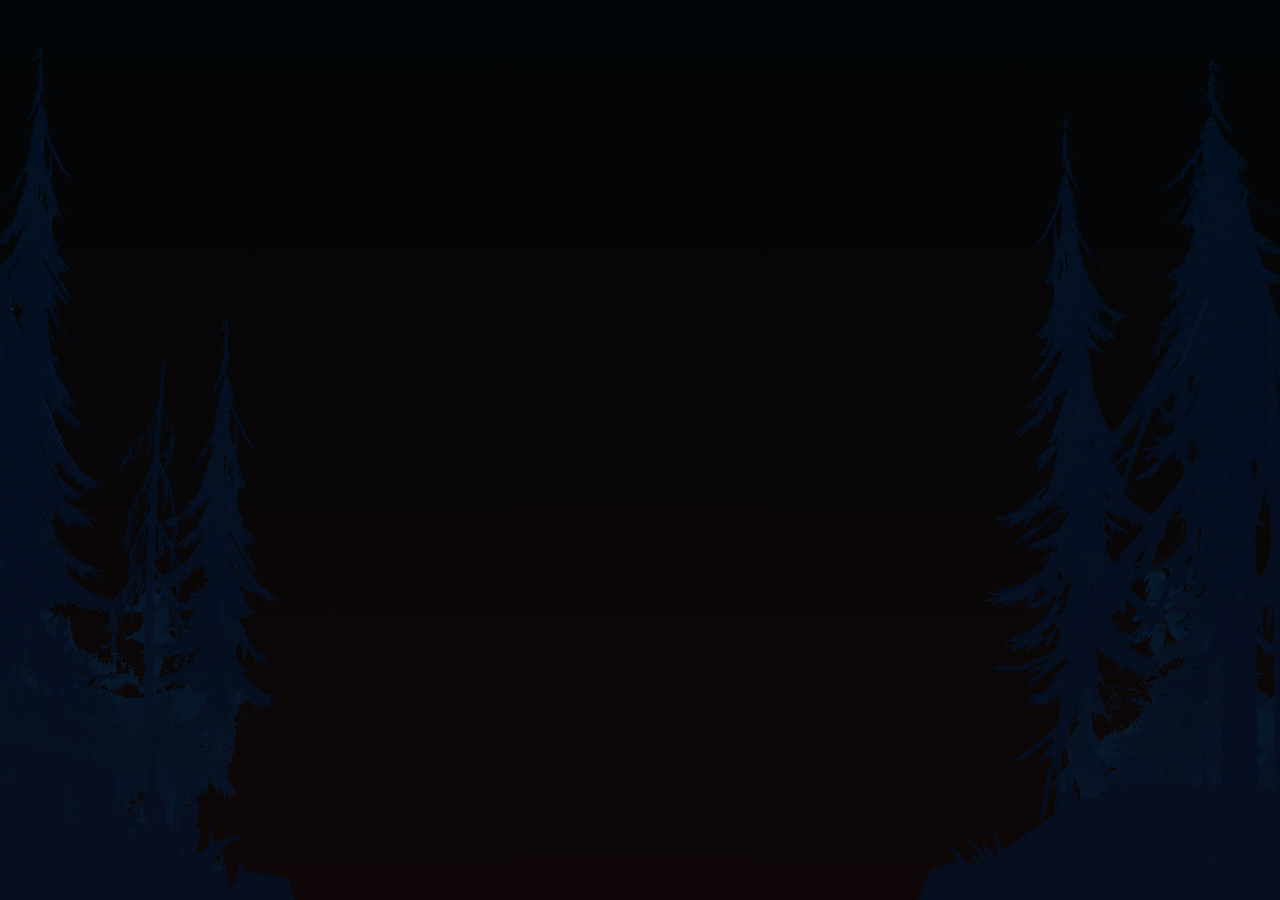
<file: OLD_REPOS/index.html>
<!DOCTYPE html>
<html>
<head>
	<meta charset="UTF-8">
	<script type="text/javascript" src="./src/JQRLib.js"></script>
	<script type="text/javascript" src="./src/main.js"></script>
	<script type="text/javascript" src="./src/skyController.js"></script>
	<script type="text/javascript" src="./src/popUpController.js"></script>
	<link href="./css/main.css" rel="stylesheet">
	<link href="./css/main_media.css" rel="stylesheet">
	<link href="./css/main_sky.css" rel="stylesheet">
	<link href="./css/jd_templates.css" rel="stylesheet">
	<title>Grinchik Dmitry</title>
</head>
<body>
	<div id="LOADING_SCREEN"><div>Загрузка...</div></div>
	<div class="POPUP_WINDOWS hidden" id="POPUP_WINDOWS_BLOCK">Hi</div>
	<div class="MAIN_CONTENT" id="MAIN_CONTENT_BLOCK">
		<div class="MC_BackgroundSky">
			<div class="MC_BS_Sun"></div>
			<div class="MC_BackgroundSky fog" style="z-index: 5;"></div>
			<div class="MC_BS_Suburbs left" style="z-index: 2;"></div>
			<div class="MC_BS_Suburbs right" style="z-index: 2;"></div>
		</div>
	</div>

<!--	Templates	-->
<div id="TEMPLATES">
	<jdtemplate>
		<div class="jd_t_main">
			<div class="jd_t_title"><put1></put1></div>
			<div class="jd_t_content"><put2></put2></div>
		</div>
	</jdtemplate>
	<jdtemplate>
		<div class="jd_t_main">
			<div class="jd_t_title Center"><put1></put1></div>
			<div class="jd_t_content Center"><put2></put2></div>
			<div class="jd_t_input Center"><input type="text" placeholder=""></div>
			<div class="jd_t_content Center"><div class="jd_t_btn"><put3></put3></div></div>
		</div>
	</jdtemplate>
	<jdtemplate>
		<div class="jd_t_main">
			<div class="jd_t_title"><put1></put1></div>
			<div class="jd_t_content"><put2></put2></div>
			<div class="jd_t_content Center"><div class="jd_t_btn"><put3></put3></div></div>
		</div>
	</jdtemplate>
</div>	
</body>
</html>
</file>
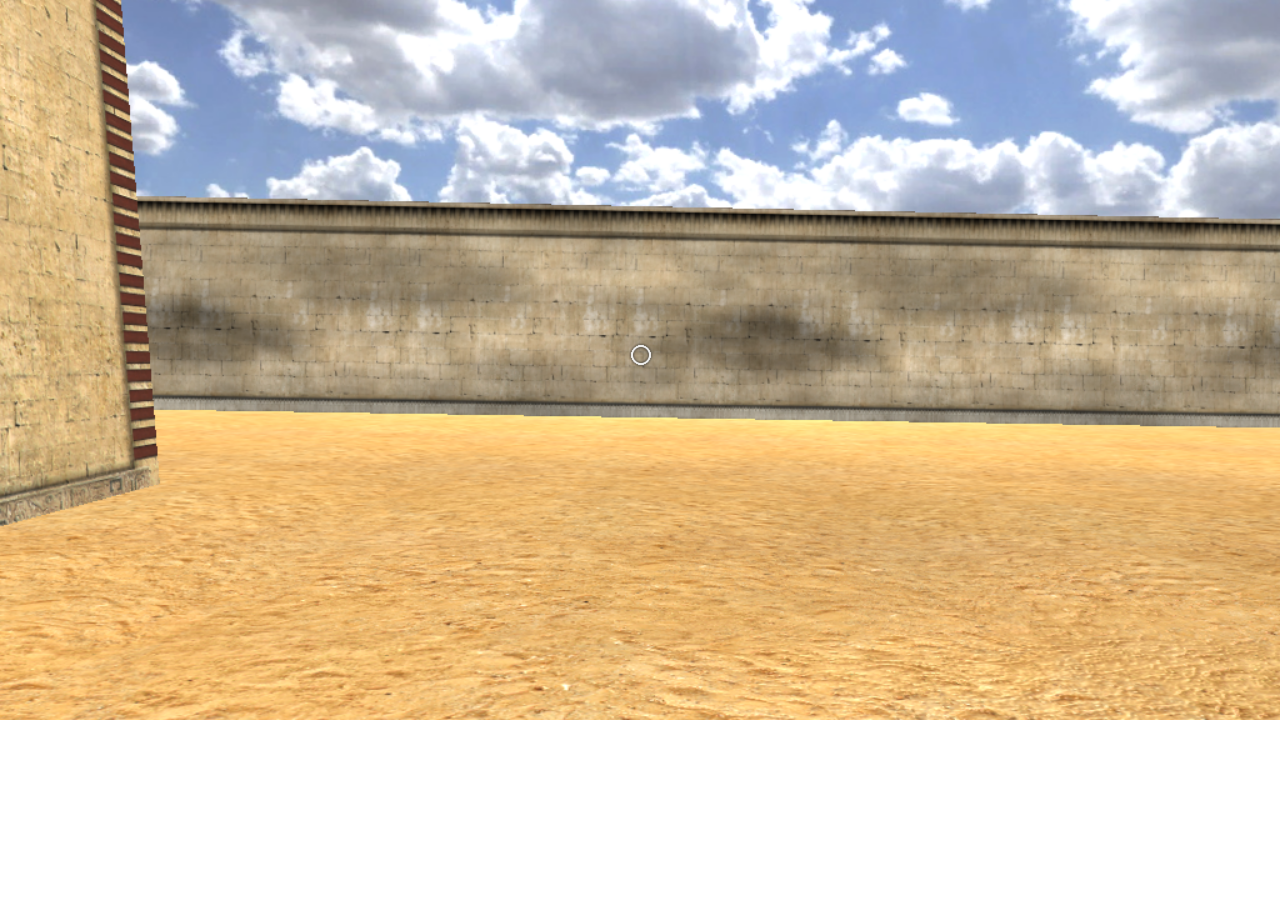
<file: reserves/index.html>
<!DOCTYPE html>
<html>
<head>
	<meta charset="utf-8">
	<title>Babylon test</title>
	<link href="./css/main.css" rel="stylesheet">
	<script type="text/javascript" src="./global_params.js"></script>
	<script type="text/javascript" src="./babylon.js"></script>
	<script type="text/javascript" src="./babylon_import.js"></script>
	<script type="text/javascript" src="./babylon_pep.js"></script>
	<script type="text/javascript" src="./cannon.js"></script>
	<!-- My game scripts -->
	<script type="text/javascript" src="./gameevents.js"></script>
	<script type="text/javascript" src="./CharacterController.js"></script>
	<script type="text/javascript" src="./main.js"></script>
</head>
<body>
	<div class="MAIN_INTERFACE" id="interface_element">
		<canvas id="main_babylon_canvas"></canvas>
		<div class="MI_Crosshair" id="crosshair_element"><div></div></div>
		<div class="MI_Subtitles" id="subtitles_element"><div></div></div>
		<div class="MI_TargetTitle" id="targettitle_element"><div></div></div>
	</div>
	<div class="MAIN_HUD">
		<table><tr>
			<td><img src="./img/jdlogo.png"></td>
			<td>
				<div><b>Hello!</b></div>
				<div>Perhaps someday there will <br>be something incredible here...</div>
				<br>
				<div style="display:none;"><span style="float:right; color:#333; font-weight:bold;"><span style="color:#304FFF;">j</span>D</span></div>
			</td>
		</tr></table>
	</div>
</body>
</html>
</file>
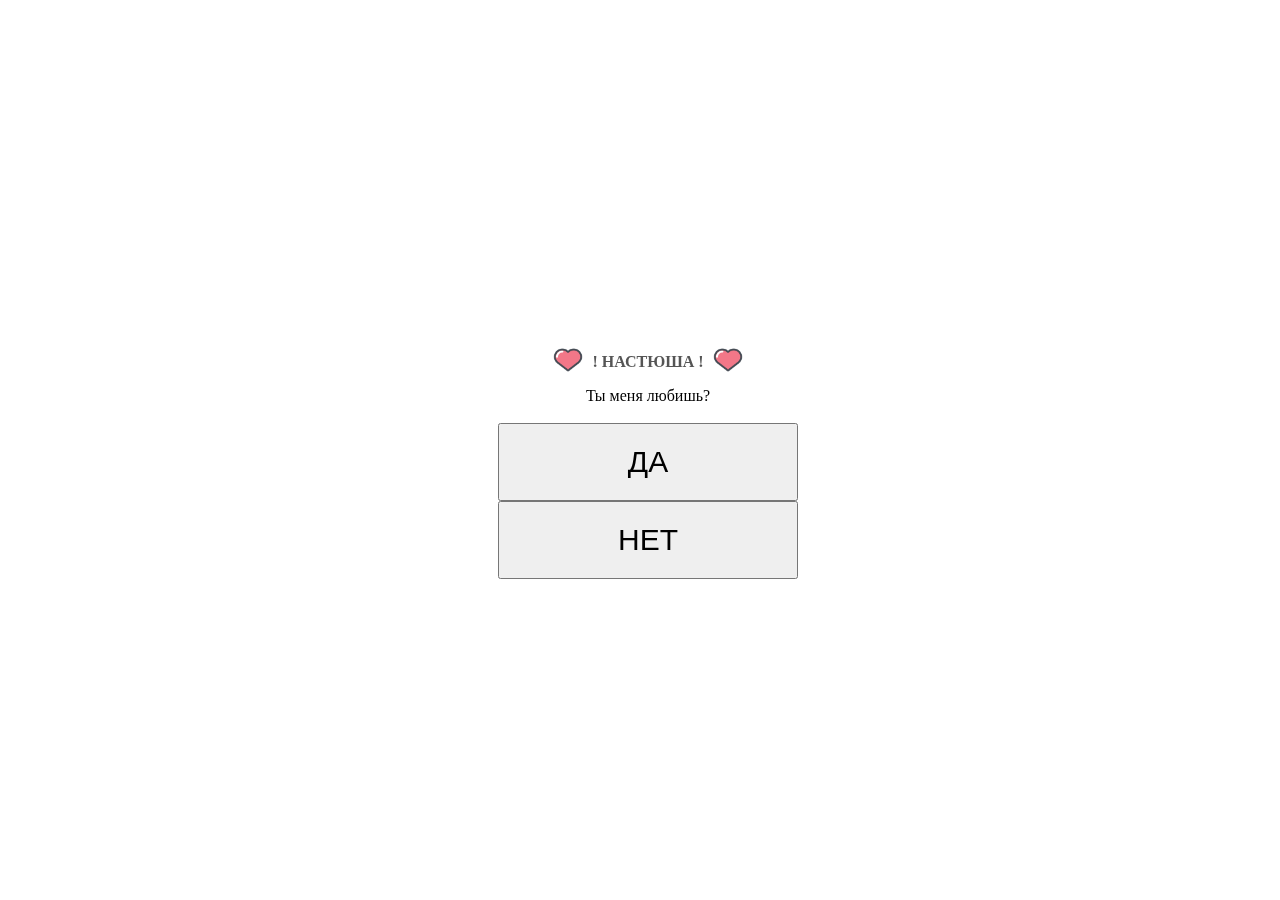
<file: index222.html>
<!DOCTYPE html>
<html>
<head>
	<title>I love you</title>
	<meta charset="UTF-8">
	<meta name="viewport" content="width=device-width, initial-scale=1">
	<style>
		
		.f_ab { font-family: Arial Black; }
		.f_t { font-family: Tahoma; }

		.M_BUTTON { font-size:30px; padding:20px 50px 20px 50px; width:300px; position:relative; }

		.img_heart { background-image:url([data-uri]); background-size:100% 100%;}
	</style>
</head>
<body class="f_ab" style="position:fixed; top:0px; left:0px; height:100%; width:100%;">

	<div id="FRAME_1" style="display:table; width:100%; height:100%; position:absolute; top:0px; left:0px;">
		<div id="HMM" style="display:table-cell; vertical-align: middle; text-align: center; width:100%; height:100%;" align="center">
			<center>
			<table style=""><tr>
				<td>
					<div class="img_heart" style="display:inline-block; width:40px; height:40px;"></div>
				</td>
				<td style="vertical-align: middle;">
					<span class="f_t" style="color:#555; font-weight:bold;">! НАСТЮША !</span>
				</td>
				<td>
					<div class="img_heart" style="display:inline-block; width:40px; height:40px;"></div>
				</td>
			</tr></table>
			<div>
				Ты меня любишь?
			</div>
			<div style="position:relative;">
				<br>
				<input class="M_BUTTON" type="button" value="ДА" onclick="YES();"><br>
				<input class="M_BUTTON" id="TOUCHBTN_ID" type="button" value="НЕТ">
			</div>
			</center>
		</div>
	</div>

	<div id="FRAME_2" style="display:none; width:100%; height:100%; position:absolute; top:0px; left:0px; position:fixed; top:0px; left:0px; z-index:10; background-color:#fff;">
		<div id="HMM" style="display:table-cell; vertical-align: middle; text-align: center; width:100%; height:100%;" align="center">
			<center>
			<table style=""><tr>
				<td>
					<div class="img_heart" style="display:inline-block; width:40px; height:40px;"></div>
				</td>
				<td style="vertical-align: middle;">
					<span class="f_t" style="color:#555; font-weight:bold;">Я ТЕБЯ ТОЖЕ ЛЮБЛЮ!!!</span>
				</td>
				<td>
					<div class="img_heart" style="display:inline-block; width:40px; height:40px;"></div>
				</td>
			</tr></table>
			</center>
		</div>
	</div>

	<script>
		window.onload = function() {
			var _ELEMENT_ = document.getElementById("TOUCHBTN_ID");
			_ELEMENT_.addEventListener("touchstart", RUNNING_AWAY, false);
		}

		function RUNNING_AWAY() {
			var btn = this;
			var WindMaxX = 300;
			var WindMaxY = 400;
			var CurPosX = btn.getBoundingClientRect().top;
			var CurPosY = btn.getBoundingClientRect().left;
			var RandX = Math.random()*(WindMaxX-0)+0;		RandX = Math.round(RandX);
			var RandY = Math.random()*(WindMaxY-0)+0;		RandY = Math.round(RandY);
			
			btn.style.position = "fixed";
			btn.style.top = RandY+"px";
			btn.style.left = RandX+"px";
		}

		function YES() {
			document.getElementById("FRAME_2").style.display = "table";
			$("#FRAME_2").fadeOut(0);
			$("#FRAME_2").fadeIn(500);
		}
	</script>
	<script>
		/*! jQuery v3.3.1 | (c) JS Foundation and other contributors | jquery.org/license */
!function(e,t){"use strict";"object"==typeof module&&"object"==typeof module.exports?module.exports=e.document?t(e,!0):function(e){if(!e.document)throw new Error("jQuery requires a window with a document");return t(e)}:t(e)}("undefined"!=typeof window?window:this,function(e,t){"use strict";var n=[],r=e.document,i=Object.getPrototypeOf,o=n.slice,a=n.concat,s=n.push,u=n.indexOf,l={},c=l.toString,f=l.hasOwnProperty,p=f.toString,d=p.call(Object),h={},g=function e(t){return"function"==typeof t&&"number"!=typeof t.nodeType},y=function e(t){return null!=t&&t===t.window},v={type:!0,src:!0,noModule:!0};function m(e,t,n){var i,o=(t=t||r).createElement("script");if(o.text=e,n)for(i in v)n[i]&&(o[i]=n[i]);t.head.appendChild(o).parentNode.removeChild(o)}function x(e){return null==e?e+"":"object"==typeof e||"function"==typeof e?l[c.call(e)]||"object":typeof e}var b="3.3.1",w=function(e,t){return new w.fn.init(e,t)},T=/^[\s\uFEFF\xA0]+|[\s\uFEFF\xA0]+$/g;w.fn=w.prototype={jquery:"3.3.1",constructor:w,length:0,toArray:function(){return o.call(this)},get:function(e){return null==e?o.call(this):e<0?this[e+this.length]:this[e]},pushStack:function(e){var t=w.merge(this.constructor(),e);return t.prevObject=this,t},each:function(e){return w.each(this,e)},map:function(e){return this.pushStack(w.map(this,function(t,n){return e.call(t,n,t)}))},slice:function(){return this.pushStack(o.apply(this,arguments))},first:function(){return this.eq(0)},last:function(){return this.eq(-1)},eq:function(e){var t=this.length,n=+e+(e<0?t:0);return this.pushStack(n>=0&&n<t?[this[n]]:[])},end:function(){return this.prevObject||this.constructor()},push:s,sort:n.sort,splice:n.splice},w.extend=w.fn.extend=function(){var e,t,n,r,i,o,a=arguments[0]||{},s=1,u=arguments.length,l=!1;for("boolean"==typeof a&&(l=a,a=arguments[s]||{},s++),"object"==typeof a||g(a)||(a={}),s===u&&(a=this,s--);s<u;s++)if(null!=(e=arguments[s]))for(t in e)n=a[t],a!==(r=e[t])&&(l&&r&&(w.isPlainObject(r)||(i=Array.isArray(r)))?(i?(i=!1,o=n&&Array.isArray(n)?n:[]):o=n&&w.isPlainObject(n)?n:{},a[t]=w.extend(l,o,r)):void 0!==r&&(a[t]=r));return a},w.extend({expando:"jQuery"+("3.3.1"+Math.random()).replace(/\D/g,""),isReady:!0,error:function(e){throw new Error(e)},noop:function(){},isPlainObject:function(e){var t,n;return!(!e||"[object Object]"!==c.call(e))&&(!(t=i(e))||"function"==typeof(n=f.call(t,"constructor")&&t.constructor)&&p.call(n)===d)},isEmptyObject:function(e){var t;for(t in e)return!1;return!0},globalEval:function(e){m(e)},each:function(e,t){var n,r=0;if(C(e)){for(n=e.length;r<n;r++)if(!1===t.call(e[r],r,e[r]))break}else for(r in e)if(!1===t.call(e[r],r,e[r]))break;return e},trim:function(e){return null==e?"":(e+"").replace(T,"")},makeArray:function(e,t){var n=t||[];return null!=e&&(C(Object(e))?w.merge(n,"string"==typeof e?[e]:e):s.call(n,e)),n},inArray:function(e,t,n){return null==t?-1:u.call(t,e,n)},merge:function(e,t){for(var n=+t.length,r=0,i=e.length;r<n;r++)e[i++]=t[r];return e.length=i,e},grep:function(e,t,n){for(var r,i=[],o=0,a=e.length,s=!n;o<a;o++)(r=!t(e[o],o))!==s&&i.push(e[o]);return i},map:function(e,t,n){var r,i,o=0,s=[];if(C(e))for(r=e.length;o<r;o++)null!=(i=t(e[o],o,n))&&s.push(i);else for(o in e)null!=(i=t(e[o],o,n))&&s.push(i);return a.apply([],s)},guid:1,support:h}),"function"==typeof Symbol&&(w.fn[Symbol.iterator]=n[Symbol.iterator]),w.each("Boolean Number String Function Array Date RegExp Object Error Symbol".split(" "),function(e,t){l["[object "+t+"]"]=t.toLowerCase()});function C(e){var t=!!e&&"length"in e&&e.length,n=x(e);return!g(e)&&!y(e)&&("array"===n||0===t||"number"==typeof t&&t>0&&t-1 in e)}var E=function(e){var t,n,r,i,o,a,s,u,l,c,f,p,d,h,g,y,v,m,x,b="sizzle"+1*new Date,w=e.document,T=0,C=0,E=ae(),k=ae(),S=ae(),D=function(e,t){return e===t&&(f=!0),0},N={}.hasOwnProperty,A=[],j=A.pop,q=A.push,L=A.push,H=A.slice,O=function(e,t){for(var n=0,r=e.length;n<r;n++)if(e[n]===t)return n;return-1},P="checked|selected|async|autofocus|autoplay|controls|defer|disabled|hidden|ismap|loop|multiple|open|readonly|required|scoped",M="[\\x20\\t\\r\\n\\f]",R="(?:\\\\.|[\\w-]|[^\0-\\xa0])+",I="\\["+M+"*("+R+")(?:"+M+"*([*^$|!~]?=)"+M+"*(?:'((?:\\\\.|[^\\\\'])*)'|\"((?:\\\\.|[^\\\\\"])*)\"|("+R+"))|)"+M+"*\\]",W=":("+R+")(?:\\((('((?:\\\\.|[^\\\\'])*)'|\"((?:\\\\.|[^\\\\\"])*)\")|((?:\\\\.|[^\\\\()[\\]]|"+I+")*)|.*)\\)|)",$=new RegExp(M+"+","g"),B=new RegExp("^"+M+"+|((?:^|[^\\\\])(?:\\\\.)*)"+M+"+$","g"),F=new RegExp("^"+M+"*,"+M+"*"),_=new RegExp("^"+M+"*([>+~]|"+M+")"+M+"*"),z=new RegExp("="+M+"*([^\\]'\"]*?)"+M+"*\\]","g"),X=new RegExp(W),U=new RegExp("^"+R+"$"),V={ID:new RegExp("^#("+R+")"),CLASS:new RegExp("^\\.("+R+")"),TAG:new RegExp("^("+R+"|[*])"),ATTR:new RegExp("^"+I),PSEUDO:new RegExp("^"+W),CHILD:new RegExp("^:(only|first|last|nth|nth-last)-(child|of-type)(?:\\("+M+"*(even|odd|(([+-]|)(\\d*)n|)"+M+"*(?:([+-]|)"+M+"*(\\d+)|))"+M+"*\\)|)","i"),bool:new RegExp("^(?:"+P+")$","i"),needsContext:new RegExp("^"+M+"*[>+~]|:(even|odd|eq|gt|lt|nth|first|last)(?:\\("+M+"*((?:-\\d)?\\d*)"+M+"*\\)|)(?=[^-]|$)","i")},G=/^(?:input|select|textarea|button)$/i,Y=/^h\d$/i,Q=/^[^{]+\{\s*\[native \w/,J=/^(?:#([\w-]+)|(\w+)|\.([\w-]+))$/,K=/[+~]/,Z=new RegExp("\\\\([\\da-f]{1,6}"+M+"?|("+M+")|.)","ig"),ee=function(e,t,n){var r="0x"+t-65536;return r!==r||n?t:r<0?String.fromCharCode(r+65536):String.fromCharCode(r>>10|55296,1023&r|56320)},te=/([\0-\x1f\x7f]|^-?\d)|^-$|[^\0-\x1f\x7f-\uFFFF\w-]/g,ne=function(e,t){return t?"\0"===e?"\ufffd":e.slice(0,-1)+"\\"+e.charCodeAt(e.length-1).toString(16)+" ":"\\"+e},re=function(){p()},ie=me(function(e){return!0===e.disabled&&("form"in e||"label"in e)},{dir:"parentNode",next:"legend"});try{L.apply(A=H.call(w.childNodes),w.childNodes),A[w.childNodes.length].nodeType}catch(e){L={apply:A.length?function(e,t){q.apply(e,H.call(t))}:function(e,t){var n=e.length,r=0;while(e[n++]=t[r++]);e.length=n-1}}}function oe(e,t,r,i){var o,s,l,c,f,h,v,m=t&&t.ownerDocument,T=t?t.nodeType:9;if(r=r||[],"string"!=typeof e||!e||1!==T&&9!==T&&11!==T)return r;if(!i&&((t?t.ownerDocument||t:w)!==d&&p(t),t=t||d,g)){if(11!==T&&(f=J.exec(e)))if(o=f[1]){if(9===T){if(!(l=t.getElementById(o)))return r;if(l.id===o)return r.push(l),r}else if(m&&(l=m.getElementById(o))&&x(t,l)&&l.id===o)return r.push(l),r}else{if(f[2])return L.apply(r,t.getElementsByTagName(e)),r;if((o=f[3])&&n.getElementsByClassName&&t.getElementsByClassName)return L.apply(r,t.getElementsByClassName(o)),r}if(n.qsa&&!S[e+" "]&&(!y||!y.test(e))){if(1!==T)m=t,v=e;else if("object"!==t.nodeName.toLowerCase()){(c=t.getAttribute("id"))?c=c.replace(te,ne):t.setAttribute("id",c=b),s=(h=a(e)).length;while(s--)h[s]="#"+c+" "+ve(h[s]);v=h.join(","),m=K.test(e)&&ge(t.parentNode)||t}if(v)try{return L.apply(r,m.querySelectorAll(v)),r}catch(e){}finally{c===b&&t.removeAttribute("id")}}}return u(e.replace(B,"$1"),t,r,i)}function ae(){var e=[];function t(n,i){return e.push(n+" ")>r.cacheLength&&delete t[e.shift()],t[n+" "]=i}return t}function se(e){return e[b]=!0,e}function ue(e){var t=d.createElement("fieldset");try{return!!e(t)}catch(e){return!1}finally{t.parentNode&&t.parentNode.removeChild(t),t=null}}function le(e,t){var n=e.split("|"),i=n.length;while(i--)r.attrHandle[n[i]]=t}function ce(e,t){var n=t&&e,r=n&&1===e.nodeType&&1===t.nodeType&&e.sourceIndex-t.sourceIndex;if(r)return r;if(n)while(n=n.nextSibling)if(n===t)return-1;return e?1:-1}function fe(e){return function(t){return"input"===t.nodeName.toLowerCase()&&t.type===e}}function pe(e){return function(t){var n=t.nodeName.toLowerCase();return("input"===n||"button"===n)&&t.type===e}}function de(e){return function(t){return"form"in t?t.parentNode&&!1===t.disabled?"label"in t?"label"in t.parentNode?t.parentNode.disabled===e:t.disabled===e:t.isDisabled===e||t.isDisabled!==!e&&ie(t)===e:t.disabled===e:"label"in t&&t.disabled===e}}function he(e){return se(function(t){return t=+t,se(function(n,r){var i,o=e([],n.length,t),a=o.length;while(a--)n[i=o[a]]&&(n[i]=!(r[i]=n[i]))})})}function ge(e){return e&&"undefined"!=typeof e.getElementsByTagName&&e}n=oe.support={},o=oe.isXML=function(e){var t=e&&(e.ownerDocument||e).documentElement;return!!t&&"HTML"!==t.nodeName},p=oe.setDocument=function(e){var t,i,a=e?e.ownerDocument||e:w;return a!==d&&9===a.nodeType&&a.documentElement?(d=a,h=d.documentElement,g=!o(d),w!==d&&(i=d.defaultView)&&i.top!==i&&(i.addEventListener?i.addEventListener("unload",re,!1):i.attachEvent&&i.attachEvent("onunload",re)),n.attributes=ue(function(e){return e.className="i",!e.getAttribute("className")}),n.getElementsByTagName=ue(function(e){return e.appendChild(d.createComment("")),!e.getElementsByTagName("*").length}),n.getElementsByClassName=Q.test(d.getElementsByClassName),n.getById=ue(function(e){return h.appendChild(e).id=b,!d.getElementsByName||!d.getElementsByName(b).length}),n.getById?(r.filter.ID=function(e){var t=e.replace(Z,ee);return function(e){return e.getAttribute("id")===t}},r.find.ID=function(e,t){if("undefined"!=typeof t.getElementById&&g){var n=t.getElementById(e);return n?[n]:[]}}):(r.filter.ID=function(e){var t=e.replace(Z,ee);return function(e){var n="undefined"!=typeof e.getAttributeNode&&e.getAttributeNode("id");return n&&n.value===t}},r.find.ID=function(e,t){if("undefined"!=typeof t.getElementById&&g){var n,r,i,o=t.getElementById(e);if(o){if((n=o.getAttributeNode("id"))&&n.value===e)return[o];i=t.getElementsByName(e),r=0;while(o=i[r++])if((n=o.getAttributeNode("id"))&&n.value===e)return[o]}return[]}}),r.find.TAG=n.getElementsByTagName?function(e,t){return"undefined"!=typeof t.getElementsByTagName?t.getElementsByTagName(e):n.qsa?t.querySelectorAll(e):void 0}:function(e,t){var n,r=[],i=0,o=t.getElementsByTagName(e);if("*"===e){while(n=o[i++])1===n.nodeType&&r.push(n);return r}return o},r.find.CLASS=n.getElementsByClassName&&function(e,t){if("undefined"!=typeof t.getElementsByClassName&&g)return t.getElementsByClassName(e)},v=[],y=[],(n.qsa=Q.test(d.querySelectorAll))&&(ue(function(e){h.appendChild(e).innerHTML="<a id='"+b+"'></a><select id='"+b+"-\r\\' msallowcapture=''><option selected=''></option></select>",e.querySelectorAll("[msallowcapture^='']").length&&y.push("[*^$]="+M+"*(?:''|\"\")"),e.querySelectorAll("[selected]").length||y.push("\\["+M+"*(?:value|"+P+")"),e.querySelectorAll("[id~="+b+"-]").length||y.push("~="),e.querySelectorAll(":checked").length||y.push(":checked"),e.querySelectorAll("a#"+b+"+*").length||y.push(".#.+[+~]")}),ue(function(e){e.innerHTML="<a href='' disabled='disabled'></a><select disabled='disabled'><option/></select>";var t=d.createElement("input");t.setAttribute("type","hidden"),e.appendChild(t).setAttribute("name","D"),e.querySelectorAll("[name=d]").length&&y.push("name"+M+"*[*^$|!~]?="),2!==e.querySelectorAll(":enabled").length&&y.push(":enabled",":disabled"),h.appendChild(e).disabled=!0,2!==e.querySelectorAll(":disabled").length&&y.push(":enabled",":disabled"),e.querySelectorAll("*,:x"),y.push(",.*:")})),(n.matchesSelector=Q.test(m=h.matches||h.webkitMatchesSelector||h.mozMatchesSelector||h.oMatchesSelector||h.msMatchesSelector))&&ue(function(e){n.disconnectedMatch=m.call(e,"*"),m.call(e,"[s!='']:x"),v.push("!=",W)}),y=y.length&&new RegExp(y.join("|")),v=v.length&&new RegExp(v.join("|")),t=Q.test(h.compareDocumentPosition),x=t||Q.test(h.contains)?function(e,t){var n=9===e.nodeType?e.documentElement:e,r=t&&t.parentNode;return e===r||!(!r||1!==r.nodeType||!(n.contains?n.contains(r):e.compareDocumentPosition&&16&e.compareDocumentPosition(r)))}:function(e,t){if(t)while(t=t.parentNode)if(t===e)return!0;return!1},D=t?function(e,t){if(e===t)return f=!0,0;var r=!e.compareDocumentPosition-!t.compareDocumentPosition;return r||(1&(r=(e.ownerDocument||e)===(t.ownerDocument||t)?e.compareDocumentPosition(t):1)||!n.sortDetached&&t.compareDocumentPosition(e)===r?e===d||e.ownerDocument===w&&x(w,e)?-1:t===d||t.ownerDocument===w&&x(w,t)?1:c?O(c,e)-O(c,t):0:4&r?-1:1)}:function(e,t){if(e===t)return f=!0,0;var n,r=0,i=e.parentNode,o=t.parentNode,a=[e],s=[t];if(!i||!o)return e===d?-1:t===d?1:i?-1:o?1:c?O(c,e)-O(c,t):0;if(i===o)return ce(e,t);n=e;while(n=n.parentNode)a.unshift(n);n=t;while(n=n.parentNode)s.unshift(n);while(a[r]===s[r])r++;return r?ce(a[r],s[r]):a[r]===w?-1:s[r]===w?1:0},d):d},oe.matches=function(e,t){return oe(e,null,null,t)},oe.matchesSelector=function(e,t){if((e.ownerDocument||e)!==d&&p(e),t=t.replace(z,"='$1']"),n.matchesSelector&&g&&!S[t+" "]&&(!v||!v.test(t))&&(!y||!y.test(t)))try{var r=m.call(e,t);if(r||n.disconnectedMatch||e.document&&11!==e.document.nodeType)return r}catch(e){}return oe(t,d,null,[e]).length>0},oe.contains=function(e,t){return(e.ownerDocument||e)!==d&&p(e),x(e,t)},oe.attr=function(e,t){(e.ownerDocument||e)!==d&&p(e);var i=r.attrHandle[t.toLowerCase()],o=i&&N.call(r.attrHandle,t.toLowerCase())?i(e,t,!g):void 0;return void 0!==o?o:n.attributes||!g?e.getAttribute(t):(o=e.getAttributeNode(t))&&o.specified?o.value:null},oe.escape=function(e){return(e+"").replace(te,ne)},oe.error=function(e){throw new Error("Syntax error, unrecognized expression: "+e)},oe.uniqueSort=function(e){var t,r=[],i=0,o=0;if(f=!n.detectDuplicates,c=!n.sortStable&&e.slice(0),e.sort(D),f){while(t=e[o++])t===e[o]&&(i=r.push(o));while(i--)e.splice(r[i],1)}return c=null,e},i=oe.getText=function(e){var t,n="",r=0,o=e.nodeType;if(o){if(1===o||9===o||11===o){if("string"==typeof e.textContent)return e.textContent;for(e=e.firstChild;e;e=e.nextSibling)n+=i(e)}else if(3===o||4===o)return e.nodeValue}else while(t=e[r++])n+=i(t);return n},(r=oe.selectors={cacheLength:50,createPseudo:se,match:V,attrHandle:{},find:{},relative:{">":{dir:"parentNode",first:!0}," ":{dir:"parentNode"},"+":{dir:"previousSibling",first:!0},"~":{dir:"previousSibling"}},preFilter:{ATTR:function(e){return e[1]=e[1].replace(Z,ee),e[3]=(e[3]||e[4]||e[5]||"").replace(Z,ee),"~="===e[2]&&(e[3]=" "+e[3]+" "),e.slice(0,4)},CHILD:function(e){return e[1]=e[1].toLowerCase(),"nth"===e[1].slice(0,3)?(e[3]||oe.error(e[0]),e[4]=+(e[4]?e[5]+(e[6]||1):2*("even"===e[3]||"odd"===e[3])),e[5]=+(e[7]+e[8]||"odd"===e[3])):e[3]&&oe.error(e[0]),e},PSEUDO:function(e){var t,n=!e[6]&&e[2];return V.CHILD.test(e[0])?null:(e[3]?e[2]=e[4]||e[5]||"":n&&X.test(n)&&(t=a(n,!0))&&(t=n.indexOf(")",n.length-t)-n.length)&&(e[0]=e[0].slice(0,t),e[2]=n.slice(0,t)),e.slice(0,3))}},filter:{TAG:function(e){var t=e.replace(Z,ee).toLowerCase();return"*"===e?function(){return!0}:function(e){return e.nodeName&&e.nodeName.toLowerCase()===t}},CLASS:function(e){var t=E[e+" "];return t||(t=new RegExp("(^|"+M+")"+e+"("+M+"|$)"))&&E(e,function(e){return t.test("string"==typeof e.className&&e.className||"undefined"!=typeof e.getAttribute&&e.getAttribute("class")||"")})},ATTR:function(e,t,n){return function(r){var i=oe.attr(r,e);return null==i?"!="===t:!t||(i+="","="===t?i===n:"!="===t?i!==n:"^="===t?n&&0===i.indexOf(n):"*="===t?n&&i.indexOf(n)>-1:"$="===t?n&&i.slice(-n.length)===n:"~="===t?(" "+i.replace($," ")+" ").indexOf(n)>-1:"|="===t&&(i===n||i.slice(0,n.length+1)===n+"-"))}},CHILD:function(e,t,n,r,i){var o="nth"!==e.slice(0,3),a="last"!==e.slice(-4),s="of-type"===t;return 1===r&&0===i?function(e){return!!e.parentNode}:function(t,n,u){var l,c,f,p,d,h,g=o!==a?"nextSibling":"previousSibling",y=t.parentNode,v=s&&t.nodeName.toLowerCase(),m=!u&&!s,x=!1;if(y){if(o){while(g){p=t;while(p=p[g])if(s?p.nodeName.toLowerCase()===v:1===p.nodeType)return!1;h=g="only"===e&&!h&&"nextSibling"}return!0}if(h=[a?y.firstChild:y.lastChild],a&&m){x=(d=(l=(c=(f=(p=y)[b]||(p[b]={}))[p.uniqueID]||(f[p.uniqueID]={}))[e]||[])[0]===T&&l[1])&&l[2],p=d&&y.childNodes[d];while(p=++d&&p&&p[g]||(x=d=0)||h.pop())if(1===p.nodeType&&++x&&p===t){c[e]=[T,d,x];break}}else if(m&&(x=d=(l=(c=(f=(p=t)[b]||(p[b]={}))[p.uniqueID]||(f[p.uniqueID]={}))[e]||[])[0]===T&&l[1]),!1===x)while(p=++d&&p&&p[g]||(x=d=0)||h.pop())if((s?p.nodeName.toLowerCase()===v:1===p.nodeType)&&++x&&(m&&((c=(f=p[b]||(p[b]={}))[p.uniqueID]||(f[p.uniqueID]={}))[e]=[T,x]),p===t))break;return(x-=i)===r||x%r==0&&x/r>=0}}},PSEUDO:function(e,t){var n,i=r.pseudos[e]||r.setFilters[e.toLowerCase()]||oe.error("unsupported pseudo: "+e);return i[b]?i(t):i.length>1?(n=[e,e,"",t],r.setFilters.hasOwnProperty(e.toLowerCase())?se(function(e,n){var r,o=i(e,t),a=o.length;while(a--)e[r=O(e,o[a])]=!(n[r]=o[a])}):function(e){return i(e,0,n)}):i}},pseudos:{not:se(function(e){var t=[],n=[],r=s(e.replace(B,"$1"));return r[b]?se(function(e,t,n,i){var o,a=r(e,null,i,[]),s=e.length;while(s--)(o=a[s])&&(e[s]=!(t[s]=o))}):function(e,i,o){return t[0]=e,r(t,null,o,n),t[0]=null,!n.pop()}}),has:se(function(e){return function(t){return oe(e,t).length>0}}),contains:se(function(e){return e=e.replace(Z,ee),function(t){return(t.textContent||t.innerText||i(t)).indexOf(e)>-1}}),lang:se(function(e){return U.test(e||"")||oe.error("unsupported lang: "+e),e=e.replace(Z,ee).toLowerCase(),function(t){var n;do{if(n=g?t.lang:t.getAttribute("xml:lang")||t.getAttribute("lang"))return(n=n.toLowerCase())===e||0===n.indexOf(e+"-")}while((t=t.parentNode)&&1===t.nodeType);return!1}}),target:function(t){var n=e.location&&e.location.hash;return n&&n.slice(1)===t.id},root:function(e){return e===h},focus:function(e){return e===d.activeElement&&(!d.hasFocus||d.hasFocus())&&!!(e.type||e.href||~e.tabIndex)},enabled:de(!1),disabled:de(!0),checked:function(e){var t=e.nodeName.toLowerCase();return"input"===t&&!!e.checked||"option"===t&&!!e.selected},selected:function(e){return e.parentNode&&e.parentNode.selectedIndex,!0===e.selected},empty:function(e){for(e=e.firstChild;e;e=e.nextSibling)if(e.nodeType<6)return!1;return!0},parent:function(e){return!r.pseudos.empty(e)},header:function(e){return Y.test(e.nodeName)},input:function(e){return G.test(e.nodeName)},button:function(e){var t=e.nodeName.toLowerCase();return"input"===t&&"button"===e.type||"button"===t},text:function(e){var t;return"input"===e.nodeName.toLowerCase()&&"text"===e.type&&(null==(t=e.getAttribute("type"))||"text"===t.toLowerCase())},first:he(function(){return[0]}),last:he(function(e,t){return[t-1]}),eq:he(function(e,t,n){return[n<0?n+t:n]}),even:he(function(e,t){for(var n=0;n<t;n+=2)e.push(n);return e}),odd:he(function(e,t){for(var n=1;n<t;n+=2)e.push(n);return e}),lt:he(function(e,t,n){for(var r=n<0?n+t:n;--r>=0;)e.push(r);return e}),gt:he(function(e,t,n){for(var r=n<0?n+t:n;++r<t;)e.push(r);return e})}}).pseudos.nth=r.pseudos.eq;for(t in{radio:!0,checkbox:!0,file:!0,password:!0,image:!0})r.pseudos[t]=fe(t);for(t in{submit:!0,reset:!0})r.pseudos[t]=pe(t);function ye(){}ye.prototype=r.filters=r.pseudos,r.setFilters=new ye,a=oe.tokenize=function(e,t){var n,i,o,a,s,u,l,c=k[e+" "];if(c)return t?0:c.slice(0);s=e,u=[],l=r.preFilter;while(s){n&&!(i=F.exec(s))||(i&&(s=s.slice(i[0].length)||s),u.push(o=[])),n=!1,(i=_.exec(s))&&(n=i.shift(),o.push({value:n,type:i[0].replace(B," ")}),s=s.slice(n.length));for(a in r.filter)!(i=V[a].exec(s))||l[a]&&!(i=l[a](i))||(n=i.shift(),o.push({value:n,type:a,matches:i}),s=s.slice(n.length));if(!n)break}return t?s.length:s?oe.error(e):k(e,u).slice(0)};function ve(e){for(var t=0,n=e.length,r="";t<n;t++)r+=e[t].value;return r}function me(e,t,n){var r=t.dir,i=t.next,o=i||r,a=n&&"parentNode"===o,s=C++;return t.first?function(t,n,i){while(t=t[r])if(1===t.nodeType||a)return e(t,n,i);return!1}:function(t,n,u){var l,c,f,p=[T,s];if(u){while(t=t[r])if((1===t.nodeType||a)&&e(t,n,u))return!0}else while(t=t[r])if(1===t.nodeType||a)if(f=t[b]||(t[b]={}),c=f[t.uniqueID]||(f[t.uniqueID]={}),i&&i===t.nodeName.toLowerCase())t=t[r]||t;else{if((l=c[o])&&l[0]===T&&l[1]===s)return p[2]=l[2];if(c[o]=p,p[2]=e(t,n,u))return!0}return!1}}function xe(e){return e.length>1?function(t,n,r){var i=e.length;while(i--)if(!e[i](t,n,r))return!1;return!0}:e[0]}function be(e,t,n){for(var r=0,i=t.length;r<i;r++)oe(e,t[r],n);return n}function we(e,t,n,r,i){for(var o,a=[],s=0,u=e.length,l=null!=t;s<u;s++)(o=e[s])&&(n&&!n(o,r,i)||(a.push(o),l&&t.push(s)));return a}function Te(e,t,n,r,i,o){return r&&!r[b]&&(r=Te(r)),i&&!i[b]&&(i=Te(i,o)),se(function(o,a,s,u){var l,c,f,p=[],d=[],h=a.length,g=o||be(t||"*",s.nodeType?[s]:s,[]),y=!e||!o&&t?g:we(g,p,e,s,u),v=n?i||(o?e:h||r)?[]:a:y;if(n&&n(y,v,s,u),r){l=we(v,d),r(l,[],s,u),c=l.length;while(c--)(f=l[c])&&(v[d[c]]=!(y[d[c]]=f))}if(o){if(i||e){if(i){l=[],c=v.length;while(c--)(f=v[c])&&l.push(y[c]=f);i(null,v=[],l,u)}c=v.length;while(c--)(f=v[c])&&(l=i?O(o,f):p[c])>-1&&(o[l]=!(a[l]=f))}}else v=we(v===a?v.splice(h,v.length):v),i?i(null,a,v,u):L.apply(a,v)})}function Ce(e){for(var t,n,i,o=e.length,a=r.relative[e[0].type],s=a||r.relative[" "],u=a?1:0,c=me(function(e){return e===t},s,!0),f=me(function(e){return O(t,e)>-1},s,!0),p=[function(e,n,r){var i=!a&&(r||n!==l)||((t=n).nodeType?c(e,n,r):f(e,n,r));return t=null,i}];u<o;u++)if(n=r.relative[e[u].type])p=[me(xe(p),n)];else{if((n=r.filter[e[u].type].apply(null,e[u].matches))[b]){for(i=++u;i<o;i++)if(r.relative[e[i].type])break;return Te(u>1&&xe(p),u>1&&ve(e.slice(0,u-1).concat({value:" "===e[u-2].type?"*":""})).replace(B,"$1"),n,u<i&&Ce(e.slice(u,i)),i<o&&Ce(e=e.slice(i)),i<o&&ve(e))}p.push(n)}return xe(p)}function Ee(e,t){var n=t.length>0,i=e.length>0,o=function(o,a,s,u,c){var f,h,y,v=0,m="0",x=o&&[],b=[],w=l,C=o||i&&r.find.TAG("*",c),E=T+=null==w?1:Math.random()||.1,k=C.length;for(c&&(l=a===d||a||c);m!==k&&null!=(f=C[m]);m++){if(i&&f){h=0,a||f.ownerDocument===d||(p(f),s=!g);while(y=e[h++])if(y(f,a||d,s)){u.push(f);break}c&&(T=E)}n&&((f=!y&&f)&&v--,o&&x.push(f))}if(v+=m,n&&m!==v){h=0;while(y=t[h++])y(x,b,a,s);if(o){if(v>0)while(m--)x[m]||b[m]||(b[m]=j.call(u));b=we(b)}L.apply(u,b),c&&!o&&b.length>0&&v+t.length>1&&oe.uniqueSort(u)}return c&&(T=E,l=w),x};return n?se(o):o}return s=oe.compile=function(e,t){var n,r=[],i=[],o=S[e+" "];if(!o){t||(t=a(e)),n=t.length;while(n--)(o=Ce(t[n]))[b]?r.push(o):i.push(o);(o=S(e,Ee(i,r))).selector=e}return o},u=oe.select=function(e,t,n,i){var o,u,l,c,f,p="function"==typeof e&&e,d=!i&&a(e=p.selector||e);if(n=n||[],1===d.length){if((u=d[0]=d[0].slice(0)).length>2&&"ID"===(l=u[0]).type&&9===t.nodeType&&g&&r.relative[u[1].type]){if(!(t=(r.find.ID(l.matches[0].replace(Z,ee),t)||[])[0]))return n;p&&(t=t.parentNode),e=e.slice(u.shift().value.length)}o=V.needsContext.test(e)?0:u.length;while(o--){if(l=u[o],r.relative[c=l.type])break;if((f=r.find[c])&&(i=f(l.matches[0].replace(Z,ee),K.test(u[0].type)&&ge(t.parentNode)||t))){if(u.splice(o,1),!(e=i.length&&ve(u)))return L.apply(n,i),n;break}}}return(p||s(e,d))(i,t,!g,n,!t||K.test(e)&&ge(t.parentNode)||t),n},n.sortStable=b.split("").sort(D).join("")===b,n.detectDuplicates=!!f,p(),n.sortDetached=ue(function(e){return 1&e.compareDocumentPosition(d.createElement("fieldset"))}),ue(function(e){return e.innerHTML="<a href='#'></a>","#"===e.firstChild.getAttribute("href")})||le("type|href|height|width",function(e,t,n){if(!n)return e.getAttribute(t,"type"===t.toLowerCase()?1:2)}),n.attributes&&ue(function(e){return e.innerHTML="<input/>",e.firstChild.setAttribute("value",""),""===e.firstChild.getAttribute("value")})||le("value",function(e,t,n){if(!n&&"input"===e.nodeName.toLowerCase())return e.defaultValue}),ue(function(e){return null==e.getAttribute("disabled")})||le(P,function(e,t,n){var r;if(!n)return!0===e[t]?t.toLowerCase():(r=e.getAttributeNode(t))&&r.specified?r.value:null}),oe}(e);w.find=E,w.expr=E.selectors,w.expr[":"]=w.expr.pseudos,w.uniqueSort=w.unique=E.uniqueSort,w.text=E.getText,w.isXMLDoc=E.isXML,w.contains=E.contains,w.escapeSelector=E.escape;var k=function(e,t,n){var r=[],i=void 0!==n;while((e=e[t])&&9!==e.nodeType)if(1===e.nodeType){if(i&&w(e).is(n))break;r.push(e)}return r},S=function(e,t){for(var n=[];e;e=e.nextSibling)1===e.nodeType&&e!==t&&n.push(e);return n},D=w.expr.match.needsContext;function N(e,t){return e.nodeName&&e.nodeName.toLowerCase()===t.toLowerCase()}var A=/^<([a-z][^\/\0>:\x20\t\r\n\f]*)[\x20\t\r\n\f]*\/?>(?:<\/\1>|)$/i;function j(e,t,n){return g(t)?w.grep(e,function(e,r){return!!t.call(e,r,e)!==n}):t.nodeType?w.grep(e,function(e){return e===t!==n}):"string"!=typeof t?w.grep(e,function(e){return u.call(t,e)>-1!==n}):w.filter(t,e,n)}w.filter=function(e,t,n){var r=t[0];return n&&(e=":not("+e+")"),1===t.length&&1===r.nodeType?w.find.matchesSelector(r,e)?[r]:[]:w.find.matches(e,w.grep(t,function(e){return 1===e.nodeType}))},w.fn.extend({find:function(e){var t,n,r=this.length,i=this;if("string"!=typeof e)return this.pushStack(w(e).filter(function(){for(t=0;t<r;t++)if(w.contains(i[t],this))return!0}));for(n=this.pushStack([]),t=0;t<r;t++)w.find(e,i[t],n);return r>1?w.uniqueSort(n):n},filter:function(e){return this.pushStack(j(this,e||[],!1))},not:function(e){return this.pushStack(j(this,e||[],!0))},is:function(e){return!!j(this,"string"==typeof e&&D.test(e)?w(e):e||[],!1).length}});var q,L=/^(?:\s*(<[\w\W]+>)[^>]*|#([\w-]+))$/;(w.fn.init=function(e,t,n){var i,o;if(!e)return this;if(n=n||q,"string"==typeof e){if(!(i="<"===e[0]&&">"===e[e.length-1]&&e.length>=3?[null,e,null]:L.exec(e))||!i[1]&&t)return!t||t.jquery?(t||n).find(e):this.constructor(t).find(e);if(i[1]){if(t=t instanceof w?t[0]:t,w.merge(this,w.parseHTML(i[1],t&&t.nodeType?t.ownerDocument||t:r,!0)),A.test(i[1])&&w.isPlainObject(t))for(i in t)g(this[i])?this[i](t[i]):this.attr(i,t[i]);return this}return(o=r.getElementById(i[2]))&&(this[0]=o,this.length=1),this}return e.nodeType?(this[0]=e,this.length=1,this):g(e)?void 0!==n.ready?n.ready(e):e(w):w.makeArray(e,this)}).prototype=w.fn,q=w(r);var H=/^(?:parents|prev(?:Until|All))/,O={children:!0,contents:!0,next:!0,prev:!0};w.fn.extend({has:function(e){var t=w(e,this),n=t.length;return this.filter(function(){for(var e=0;e<n;e++)if(w.contains(this,t[e]))return!0})},closest:function(e,t){var n,r=0,i=this.length,o=[],a="string"!=typeof e&&w(e);if(!D.test(e))for(;r<i;r++)for(n=this[r];n&&n!==t;n=n.parentNode)if(n.nodeType<11&&(a?a.index(n)>-1:1===n.nodeType&&w.find.matchesSelector(n,e))){o.push(n);break}return this.pushStack(o.length>1?w.uniqueSort(o):o)},index:function(e){return e?"string"==typeof e?u.call(w(e),this[0]):u.call(this,e.jquery?e[0]:e):this[0]&&this[0].parentNode?this.first().prevAll().length:-1},add:function(e,t){return this.pushStack(w.uniqueSort(w.merge(this.get(),w(e,t))))},addBack:function(e){return this.add(null==e?this.prevObject:this.prevObject.filter(e))}});function P(e,t){while((e=e[t])&&1!==e.nodeType);return e}w.each({parent:function(e){var t=e.parentNode;return t&&11!==t.nodeType?t:null},parents:function(e){return k(e,"parentNode")},parentsUntil:function(e,t,n){return k(e,"parentNode",n)},next:function(e){return P(e,"nextSibling")},prev:function(e){return P(e,"previousSibling")},nextAll:function(e){return k(e,"nextSibling")},prevAll:function(e){return k(e,"previousSibling")},nextUntil:function(e,t,n){return k(e,"nextSibling",n)},prevUntil:function(e,t,n){return k(e,"previousSibling",n)},siblings:function(e){return S((e.parentNode||{}).firstChild,e)},children:function(e){return S(e.firstChild)},contents:function(e){return N(e,"iframe")?e.contentDocument:(N(e,"template")&&(e=e.content||e),w.merge([],e.childNodes))}},function(e,t){w.fn[e]=function(n,r){var i=w.map(this,t,n);return"Until"!==e.slice(-5)&&(r=n),r&&"string"==typeof r&&(i=w.filter(r,i)),this.length>1&&(O[e]||w.uniqueSort(i),H.test(e)&&i.reverse()),this.pushStack(i)}});var M=/[^\x20\t\r\n\f]+/g;function R(e){var t={};return w.each(e.match(M)||[],function(e,n){t[n]=!0}),t}w.Callbacks=function(e){e="string"==typeof e?R(e):w.extend({},e);var t,n,r,i,o=[],a=[],s=-1,u=function(){for(i=i||e.once,r=t=!0;a.length;s=-1){n=a.shift();while(++s<o.length)!1===o[s].apply(n[0],n[1])&&e.stopOnFalse&&(s=o.length,n=!1)}e.memory||(n=!1),t=!1,i&&(o=n?[]:"")},l={add:function(){return o&&(n&&!t&&(s=o.length-1,a.push(n)),function t(n){w.each(n,function(n,r){g(r)?e.unique&&l.has(r)||o.push(r):r&&r.length&&"string"!==x(r)&&t(r)})}(arguments),n&&!t&&u()),this},remove:function(){return w.each(arguments,function(e,t){var n;while((n=w.inArray(t,o,n))>-1)o.splice(n,1),n<=s&&s--}),this},has:function(e){return e?w.inArray(e,o)>-1:o.length>0},empty:function(){return o&&(o=[]),this},disable:function(){return i=a=[],o=n="",this},disabled:function(){return!o},lock:function(){return i=a=[],n||t||(o=n=""),this},locked:function(){return!!i},fireWith:function(e,n){return i||(n=[e,(n=n||[]).slice?n.slice():n],a.push(n),t||u()),this},fire:function(){return l.fireWith(this,arguments),this},fired:function(){return!!r}};return l};function I(e){return e}function W(e){throw e}function $(e,t,n,r){var i;try{e&&g(i=e.promise)?i.call(e).done(t).fail(n):e&&g(i=e.then)?i.call(e,t,n):t.apply(void 0,[e].slice(r))}catch(e){n.apply(void 0,[e])}}w.extend({Deferred:function(t){var n=[["notify","progress",w.Callbacks("memory"),w.Callbacks("memory"),2],["resolve","done",w.Callbacks("once memory"),w.Callbacks("once memory"),0,"resolved"],["reject","fail",w.Callbacks("once memory"),w.Callbacks("once memory"),1,"rejected"]],r="pending",i={state:function(){return r},always:function(){return o.done(arguments).fail(arguments),this},"catch":function(e){return i.then(null,e)},pipe:function(){var e=arguments;return w.Deferred(function(t){w.each(n,function(n,r){var i=g(e[r[4]])&&e[r[4]];o[r[1]](function(){var e=i&&i.apply(this,arguments);e&&g(e.promise)?e.promise().progress(t.notify).done(t.resolve).fail(t.reject):t[r[0]+"With"](this,i?[e]:arguments)})}),e=null}).promise()},then:function(t,r,i){var o=0;function a(t,n,r,i){return function(){var s=this,u=arguments,l=function(){var e,l;if(!(t<o)){if((e=r.apply(s,u))===n.promise())throw new TypeError("Thenable self-resolution");l=e&&("object"==typeof e||"function"==typeof e)&&e.then,g(l)?i?l.call(e,a(o,n,I,i),a(o,n,W,i)):(o++,l.call(e,a(o,n,I,i),a(o,n,W,i),a(o,n,I,n.notifyWith))):(r!==I&&(s=void 0,u=[e]),(i||n.resolveWith)(s,u))}},c=i?l:function(){try{l()}catch(e){w.Deferred.exceptionHook&&w.Deferred.exceptionHook(e,c.stackTrace),t+1>=o&&(r!==W&&(s=void 0,u=[e]),n.rejectWith(s,u))}};t?c():(w.Deferred.getStackHook&&(c.stackTrace=w.Deferred.getStackHook()),e.setTimeout(c))}}return w.Deferred(function(e){n[0][3].add(a(0,e,g(i)?i:I,e.notifyWith)),n[1][3].add(a(0,e,g(t)?t:I)),n[2][3].add(a(0,e,g(r)?r:W))}).promise()},promise:function(e){return null!=e?w.extend(e,i):i}},o={};return w.each(n,function(e,t){var a=t[2],s=t[5];i[t[1]]=a.add,s&&a.add(function(){r=s},n[3-e][2].disable,n[3-e][3].disable,n[0][2].lock,n[0][3].lock),a.add(t[3].fire),o[t[0]]=function(){return o[t[0]+"With"](this===o?void 0:this,arguments),this},o[t[0]+"With"]=a.fireWith}),i.promise(o),t&&t.call(o,o),o},when:function(e){var t=arguments.length,n=t,r=Array(n),i=o.call(arguments),a=w.Deferred(),s=function(e){return function(n){r[e]=this,i[e]=arguments.length>1?o.call(arguments):n,--t||a.resolveWith(r,i)}};if(t<=1&&($(e,a.done(s(n)).resolve,a.reject,!t),"pending"===a.state()||g(i[n]&&i[n].then)))return a.then();while(n--)$(i[n],s(n),a.reject);return a.promise()}});var B=/^(Eval|Internal|Range|Reference|Syntax|Type|URI)Error$/;w.Deferred.exceptionHook=function(t,n){e.console&&e.console.warn&&t&&B.test(t.name)&&e.console.warn("jQuery.Deferred exception: "+t.message,t.stack,n)},w.readyException=function(t){e.setTimeout(function(){throw t})};var F=w.Deferred();w.fn.ready=function(e){return F.then(e)["catch"](function(e){w.readyException(e)}),this},w.extend({isReady:!1,readyWait:1,ready:function(e){(!0===e?--w.readyWait:w.isReady)||(w.isReady=!0,!0!==e&&--w.readyWait>0||F.resolveWith(r,[w]))}}),w.ready.then=F.then;function _(){r.removeEventListener("DOMContentLoaded",_),e.removeEventListener("load",_),w.ready()}"complete"===r.readyState||"loading"!==r.readyState&&!r.documentElement.doScroll?e.setTimeout(w.ready):(r.addEventListener("DOMContentLoaded",_),e.addEventListener("load",_));var z=function(e,t,n,r,i,o,a){var s=0,u=e.length,l=null==n;if("object"===x(n)){i=!0;for(s in n)z(e,t,s,n[s],!0,o,a)}else if(void 0!==r&&(i=!0,g(r)||(a=!0),l&&(a?(t.call(e,r),t=null):(l=t,t=function(e,t,n){return l.call(w(e),n)})),t))for(;s<u;s++)t(e[s],n,a?r:r.call(e[s],s,t(e[s],n)));return i?e:l?t.call(e):u?t(e[0],n):o},X=/^-ms-/,U=/-([a-z])/g;function V(e,t){return t.toUpperCase()}function G(e){return e.replace(X,"ms-").replace(U,V)}var Y=function(e){return 1===e.nodeType||9===e.nodeType||!+e.nodeType};function Q(){this.expando=w.expando+Q.uid++}Q.uid=1,Q.prototype={cache:function(e){var t=e[this.expando];return t||(t={},Y(e)&&(e.nodeType?e[this.expando]=t:Object.defineProperty(e,this.expando,{value:t,configurable:!0}))),t},set:function(e,t,n){var r,i=this.cache(e);if("string"==typeof t)i[G(t)]=n;else for(r in t)i[G(r)]=t[r];return i},get:function(e,t){return void 0===t?this.cache(e):e[this.expando]&&e[this.expando][G(t)]},access:function(e,t,n){return void 0===t||t&&"string"==typeof t&&void 0===n?this.get(e,t):(this.set(e,t,n),void 0!==n?n:t)},remove:function(e,t){var n,r=e[this.expando];if(void 0!==r){if(void 0!==t){n=(t=Array.isArray(t)?t.map(G):(t=G(t))in r?[t]:t.match(M)||[]).length;while(n--)delete r[t[n]]}(void 0===t||w.isEmptyObject(r))&&(e.nodeType?e[this.expando]=void 0:delete e[this.expando])}},hasData:function(e){var t=e[this.expando];return void 0!==t&&!w.isEmptyObject(t)}};var J=new Q,K=new Q,Z=/^(?:\{[\w\W]*\}|\[[\w\W]*\])$/,ee=/[A-Z]/g;function te(e){return"true"===e||"false"!==e&&("null"===e?null:e===+e+""?+e:Z.test(e)?JSON.parse(e):e)}function ne(e,t,n){var r;if(void 0===n&&1===e.nodeType)if(r="data-"+t.replace(ee,"-$&").toLowerCase(),"string"==typeof(n=e.getAttribute(r))){try{n=te(n)}catch(e){}K.set(e,t,n)}else n=void 0;return n}w.extend({hasData:function(e){return K.hasData(e)||J.hasData(e)},data:function(e,t,n){return K.access(e,t,n)},removeData:function(e,t){K.remove(e,t)},_data:function(e,t,n){return J.access(e,t,n)},_removeData:function(e,t){J.remove(e,t)}}),w.fn.extend({data:function(e,t){var n,r,i,o=this[0],a=o&&o.attributes;if(void 0===e){if(this.length&&(i=K.get(o),1===o.nodeType&&!J.get(o,"hasDataAttrs"))){n=a.length;while(n--)a[n]&&0===(r=a[n].name).indexOf("data-")&&(r=G(r.slice(5)),ne(o,r,i[r]));J.set(o,"hasDataAttrs",!0)}return i}return"object"==typeof e?this.each(function(){K.set(this,e)}):z(this,function(t){var n;if(o&&void 0===t){if(void 0!==(n=K.get(o,e)))return n;if(void 0!==(n=ne(o,e)))return n}else this.each(function(){K.set(this,e,t)})},null,t,arguments.length>1,null,!0)},removeData:function(e){return this.each(function(){K.remove(this,e)})}}),w.extend({queue:function(e,t,n){var r;if(e)return t=(t||"fx")+"queue",r=J.get(e,t),n&&(!r||Array.isArray(n)?r=J.access(e,t,w.makeArray(n)):r.push(n)),r||[]},dequeue:function(e,t){t=t||"fx";var n=w.queue(e,t),r=n.length,i=n.shift(),o=w._queueHooks(e,t),a=function(){w.dequeue(e,t)};"inprogress"===i&&(i=n.shift(),r--),i&&("fx"===t&&n.unshift("inprogress"),delete o.stop,i.call(e,a,o)),!r&&o&&o.empty.fire()},_queueHooks:function(e,t){var n=t+"queueHooks";return J.get(e,n)||J.access(e,n,{empty:w.Callbacks("once memory").add(function(){J.remove(e,[t+"queue",n])})})}}),w.fn.extend({queue:function(e,t){var n=2;return"string"!=typeof e&&(t=e,e="fx",n--),arguments.length<n?w.queue(this[0],e):void 0===t?this:this.each(function(){var n=w.queue(this,e,t);w._queueHooks(this,e),"fx"===e&&"inprogress"!==n[0]&&w.dequeue(this,e)})},dequeue:function(e){return this.each(function(){w.dequeue(this,e)})},clearQueue:function(e){return this.queue(e||"fx",[])},promise:function(e,t){var n,r=1,i=w.Deferred(),o=this,a=this.length,s=function(){--r||i.resolveWith(o,[o])};"string"!=typeof e&&(t=e,e=void 0),e=e||"fx";while(a--)(n=J.get(o[a],e+"queueHooks"))&&n.empty&&(r++,n.empty.add(s));return s(),i.promise(t)}});var re=/[+-]?(?:\d*\.|)\d+(?:[eE][+-]?\d+|)/.source,ie=new RegExp("^(?:([+-])=|)("+re+")([a-z%]*)$","i"),oe=["Top","Right","Bottom","Left"],ae=function(e,t){return"none"===(e=t||e).style.display||""===e.style.display&&w.contains(e.ownerDocument,e)&&"none"===w.css(e,"display")},se=function(e,t,n,r){var i,o,a={};for(o in t)a[o]=e.style[o],e.style[o]=t[o];i=n.apply(e,r||[]);for(o in t)e.style[o]=a[o];return i};function ue(e,t,n,r){var i,o,a=20,s=r?function(){return r.cur()}:function(){return w.css(e,t,"")},u=s(),l=n&&n[3]||(w.cssNumber[t]?"":"px"),c=(w.cssNumber[t]||"px"!==l&&+u)&&ie.exec(w.css(e,t));if(c&&c[3]!==l){u/=2,l=l||c[3],c=+u||1;while(a--)w.style(e,t,c+l),(1-o)*(1-(o=s()/u||.5))<=0&&(a=0),c/=o;c*=2,w.style(e,t,c+l),n=n||[]}return n&&(c=+c||+u||0,i=n[1]?c+(n[1]+1)*n[2]:+n[2],r&&(r.unit=l,r.start=c,r.end=i)),i}var le={};function ce(e){var t,n=e.ownerDocument,r=e.nodeName,i=le[r];return i||(t=n.body.appendChild(n.createElement(r)),i=w.css(t,"display"),t.parentNode.removeChild(t),"none"===i&&(i="block"),le[r]=i,i)}function fe(e,t){for(var n,r,i=[],o=0,a=e.length;o<a;o++)(r=e[o]).style&&(n=r.style.display,t?("none"===n&&(i[o]=J.get(r,"display")||null,i[o]||(r.style.display="")),""===r.style.display&&ae(r)&&(i[o]=ce(r))):"none"!==n&&(i[o]="none",J.set(r,"display",n)));for(o=0;o<a;o++)null!=i[o]&&(e[o].style.display=i[o]);return e}w.fn.extend({show:function(){return fe(this,!0)},hide:function(){return fe(this)},toggle:function(e){return"boolean"==typeof e?e?this.show():this.hide():this.each(function(){ae(this)?w(this).show():w(this).hide()})}});var pe=/^(?:checkbox|radio)$/i,de=/<([a-z][^\/\0>\x20\t\r\n\f]+)/i,he=/^$|^module$|\/(?:java|ecma)script/i,ge={option:[1,"<select multiple='multiple'>","</select>"],thead:[1,"<table>","</table>"],col:[2,"<table><colgroup>","</colgroup></table>"],tr:[2,"<table><tbody>","</tbody></table>"],td:[3,"<table><tbody><tr>","</tr></tbody></table>"],_default:[0,"",""]};ge.optgroup=ge.option,ge.tbody=ge.tfoot=ge.colgroup=ge.caption=ge.thead,ge.th=ge.td;function ye(e,t){var n;return n="undefined"!=typeof e.getElementsByTagName?e.getElementsByTagName(t||"*"):"undefined"!=typeof e.querySelectorAll?e.querySelectorAll(t||"*"):[],void 0===t||t&&N(e,t)?w.merge([e],n):n}function ve(e,t){for(var n=0,r=e.length;n<r;n++)J.set(e[n],"globalEval",!t||J.get(t[n],"globalEval"))}var me=/<|&#?\w+;/;function xe(e,t,n,r,i){for(var o,a,s,u,l,c,f=t.createDocumentFragment(),p=[],d=0,h=e.length;d<h;d++)if((o=e[d])||0===o)if("object"===x(o))w.merge(p,o.nodeType?[o]:o);else if(me.test(o)){a=a||f.appendChild(t.createElement("div")),s=(de.exec(o)||["",""])[1].toLowerCase(),u=ge[s]||ge._default,a.innerHTML=u[1]+w.htmlPrefilter(o)+u[2],c=u[0];while(c--)a=a.lastChild;w.merge(p,a.childNodes),(a=f.firstChild).textContent=""}else p.push(t.createTextNode(o));f.textContent="",d=0;while(o=p[d++])if(r&&w.inArray(o,r)>-1)i&&i.push(o);else if(l=w.contains(o.ownerDocument,o),a=ye(f.appendChild(o),"script"),l&&ve(a),n){c=0;while(o=a[c++])he.test(o.type||"")&&n.push(o)}return f}!function(){var e=r.createDocumentFragment().appendChild(r.createElement("div")),t=r.createElement("input");t.setAttribute("type","radio"),t.setAttribute("checked","checked"),t.setAttribute("name","t"),e.appendChild(t),h.checkClone=e.cloneNode(!0).cloneNode(!0).lastChild.checked,e.innerHTML="<textarea>x</textarea>",h.noCloneChecked=!!e.cloneNode(!0).lastChild.defaultValue}();var be=r.documentElement,we=/^key/,Te=/^(?:mouse|pointer|contextmenu|drag|drop)|click/,Ce=/^([^.]*)(?:\.(.+)|)/;function Ee(){return!0}function ke(){return!1}function Se(){try{return r.activeElement}catch(e){}}function De(e,t,n,r,i,o){var a,s;if("object"==typeof t){"string"!=typeof n&&(r=r||n,n=void 0);for(s in t)De(e,s,n,r,t[s],o);return e}if(null==r&&null==i?(i=n,r=n=void 0):null==i&&("string"==typeof n?(i=r,r=void 0):(i=r,r=n,n=void 0)),!1===i)i=ke;else if(!i)return e;return 1===o&&(a=i,(i=function(e){return w().off(e),a.apply(this,arguments)}).guid=a.guid||(a.guid=w.guid++)),e.each(function(){w.event.add(this,t,i,r,n)})}w.event={global:{},add:function(e,t,n,r,i){var o,a,s,u,l,c,f,p,d,h,g,y=J.get(e);if(y){n.handler&&(n=(o=n).handler,i=o.selector),i&&w.find.matchesSelector(be,i),n.guid||(n.guid=w.guid++),(u=y.events)||(u=y.events={}),(a=y.handle)||(a=y.handle=function(t){return"undefined"!=typeof w&&w.event.triggered!==t.type?w.event.dispatch.apply(e,arguments):void 0}),l=(t=(t||"").match(M)||[""]).length;while(l--)d=g=(s=Ce.exec(t[l])||[])[1],h=(s[2]||"").split(".").sort(),d&&(f=w.event.special[d]||{},d=(i?f.delegateType:f.bindType)||d,f=w.event.special[d]||{},c=w.extend({type:d,origType:g,data:r,handler:n,guid:n.guid,selector:i,needsContext:i&&w.expr.match.needsContext.test(i),namespace:h.join(".")},o),(p=u[d])||((p=u[d]=[]).delegateCount=0,f.setup&&!1!==f.setup.call(e,r,h,a)||e.addEventListener&&e.addEventListener(d,a)),f.add&&(f.add.call(e,c),c.handler.guid||(c.handler.guid=n.guid)),i?p.splice(p.delegateCount++,0,c):p.push(c),w.event.global[d]=!0)}},remove:function(e,t,n,r,i){var o,a,s,u,l,c,f,p,d,h,g,y=J.hasData(e)&&J.get(e);if(y&&(u=y.events)){l=(t=(t||"").match(M)||[""]).length;while(l--)if(s=Ce.exec(t[l])||[],d=g=s[1],h=(s[2]||"").split(".").sort(),d){f=w.event.special[d]||{},p=u[d=(r?f.delegateType:f.bindType)||d]||[],s=s[2]&&new RegExp("(^|\\.)"+h.join("\\.(?:.*\\.|)")+"(\\.|$)"),a=o=p.length;while(o--)c=p[o],!i&&g!==c.origType||n&&n.guid!==c.guid||s&&!s.test(c.namespace)||r&&r!==c.selector&&("**"!==r||!c.selector)||(p.splice(o,1),c.selector&&p.delegateCount--,f.remove&&f.remove.call(e,c));a&&!p.length&&(f.teardown&&!1!==f.teardown.call(e,h,y.handle)||w.removeEvent(e,d,y.handle),delete u[d])}else for(d in u)w.event.remove(e,d+t[l],n,r,!0);w.isEmptyObject(u)&&J.remove(e,"handle events")}},dispatch:function(e){var t=w.event.fix(e),n,r,i,o,a,s,u=new Array(arguments.length),l=(J.get(this,"events")||{})[t.type]||[],c=w.event.special[t.type]||{};for(u[0]=t,n=1;n<arguments.length;n++)u[n]=arguments[n];if(t.delegateTarget=this,!c.preDispatch||!1!==c.preDispatch.call(this,t)){s=w.event.handlers.call(this,t,l),n=0;while((o=s[n++])&&!t.isPropagationStopped()){t.currentTarget=o.elem,r=0;while((a=o.handlers[r++])&&!t.isImmediatePropagationStopped())t.rnamespace&&!t.rnamespace.test(a.namespace)||(t.handleObj=a,t.data=a.data,void 0!==(i=((w.event.special[a.origType]||{}).handle||a.handler).apply(o.elem,u))&&!1===(t.result=i)&&(t.preventDefault(),t.stopPropagation()))}return c.postDispatch&&c.postDispatch.call(this,t),t.result}},handlers:function(e,t){var n,r,i,o,a,s=[],u=t.delegateCount,l=e.target;if(u&&l.nodeType&&!("click"===e.type&&e.button>=1))for(;l!==this;l=l.parentNode||this)if(1===l.nodeType&&("click"!==e.type||!0!==l.disabled)){for(o=[],a={},n=0;n<u;n++)void 0===a[i=(r=t[n]).selector+" "]&&(a[i]=r.needsContext?w(i,this).index(l)>-1:w.find(i,this,null,[l]).length),a[i]&&o.push(r);o.length&&s.push({elem:l,handlers:o})}return l=this,u<t.length&&s.push({elem:l,handlers:t.slice(u)}),s},addProp:function(e,t){Object.defineProperty(w.Event.prototype,e,{enumerable:!0,configurable:!0,get:g(t)?function(){if(this.originalEvent)return t(this.originalEvent)}:function(){if(this.originalEvent)return this.originalEvent[e]},set:function(t){Object.defineProperty(this,e,{enumerable:!0,configurable:!0,writable:!0,value:t})}})},fix:function(e){return e[w.expando]?e:new w.Event(e)},special:{load:{noBubble:!0},focus:{trigger:function(){if(this!==Se()&&this.focus)return this.focus(),!1},delegateType:"focusin"},blur:{trigger:function(){if(this===Se()&&this.blur)return this.blur(),!1},delegateType:"focusout"},click:{trigger:function(){if("checkbox"===this.type&&this.click&&N(this,"input"))return this.click(),!1},_default:function(e){return N(e.target,"a")}},beforeunload:{postDispatch:function(e){void 0!==e.result&&e.originalEvent&&(e.originalEvent.returnValue=e.result)}}}},w.removeEvent=function(e,t,n){e.removeEventListener&&e.removeEventListener(t,n)},w.Event=function(e,t){if(!(this instanceof w.Event))return new w.Event(e,t);e&&e.type?(this.originalEvent=e,this.type=e.type,this.isDefaultPrevented=e.defaultPrevented||void 0===e.defaultPrevented&&!1===e.returnValue?Ee:ke,this.target=e.target&&3===e.target.nodeType?e.target.parentNode:e.target,this.currentTarget=e.currentTarget,this.relatedTarget=e.relatedTarget):this.type=e,t&&w.extend(this,t),this.timeStamp=e&&e.timeStamp||Date.now(),this[w.expando]=!0},w.Event.prototype={constructor:w.Event,isDefaultPrevented:ke,isPropagationStopped:ke,isImmediatePropagationStopped:ke,isSimulated:!1,preventDefault:function(){var e=this.originalEvent;this.isDefaultPrevented=Ee,e&&!this.isSimulated&&e.preventDefault()},stopPropagation:function(){var e=this.originalEvent;this.isPropagationStopped=Ee,e&&!this.isSimulated&&e.stopPropagation()},stopImmediatePropagation:function(){var e=this.originalEvent;this.isImmediatePropagationStopped=Ee,e&&!this.isSimulated&&e.stopImmediatePropagation(),this.stopPropagation()}},w.each({altKey:!0,bubbles:!0,cancelable:!0,changedTouches:!0,ctrlKey:!0,detail:!0,eventPhase:!0,metaKey:!0,pageX:!0,pageY:!0,shiftKey:!0,view:!0,"char":!0,charCode:!0,key:!0,keyCode:!0,button:!0,buttons:!0,clientX:!0,clientY:!0,offsetX:!0,offsetY:!0,pointerId:!0,pointerType:!0,screenX:!0,screenY:!0,targetTouches:!0,toElement:!0,touches:!0,which:function(e){var t=e.button;return null==e.which&&we.test(e.type)?null!=e.charCode?e.charCode:e.keyCode:!e.which&&void 0!==t&&Te.test(e.type)?1&t?1:2&t?3:4&t?2:0:e.which}},w.event.addProp),w.each({mouseenter:"mouseover",mouseleave:"mouseout",pointerenter:"pointerover",pointerleave:"pointerout"},function(e,t){w.event.special[e]={delegateType:t,bindType:t,handle:function(e){var n,r=this,i=e.relatedTarget,o=e.handleObj;return i&&(i===r||w.contains(r,i))||(e.type=o.origType,n=o.handler.apply(this,arguments),e.type=t),n}}}),w.fn.extend({on:function(e,t,n,r){return De(this,e,t,n,r)},one:function(e,t,n,r){return De(this,e,t,n,r,1)},off:function(e,t,n){var r,i;if(e&&e.preventDefault&&e.handleObj)return r=e.handleObj,w(e.delegateTarget).off(r.namespace?r.origType+"."+r.namespace:r.origType,r.selector,r.handler),this;if("object"==typeof e){for(i in e)this.off(i,t,e[i]);return this}return!1!==t&&"function"!=typeof t||(n=t,t=void 0),!1===n&&(n=ke),this.each(function(){w.event.remove(this,e,n,t)})}});var Ne=/<(?!area|br|col|embed|hr|img|input|link|meta|param)(([a-z][^\/\0>\x20\t\r\n\f]*)[^>]*)\/>/gi,Ae=/<script|<style|<link/i,je=/checked\s*(?:[^=]|=\s*.checked.)/i,qe=/^\s*<!(?:\[CDATA\[|--)|(?:\]\]|--)>\s*$/g;function Le(e,t){return N(e,"table")&&N(11!==t.nodeType?t:t.firstChild,"tr")?w(e).children("tbody")[0]||e:e}function He(e){return e.type=(null!==e.getAttribute("type"))+"/"+e.type,e}function Oe(e){return"true/"===(e.type||"").slice(0,5)?e.type=e.type.slice(5):e.removeAttribute("type"),e}function Pe(e,t){var n,r,i,o,a,s,u,l;if(1===t.nodeType){if(J.hasData(e)&&(o=J.access(e),a=J.set(t,o),l=o.events)){delete a.handle,a.events={};for(i in l)for(n=0,r=l[i].length;n<r;n++)w.event.add(t,i,l[i][n])}K.hasData(e)&&(s=K.access(e),u=w.extend({},s),K.set(t,u))}}function Me(e,t){var n=t.nodeName.toLowerCase();"input"===n&&pe.test(e.type)?t.checked=e.checked:"input"!==n&&"textarea"!==n||(t.defaultValue=e.defaultValue)}function Re(e,t,n,r){t=a.apply([],t);var i,o,s,u,l,c,f=0,p=e.length,d=p-1,y=t[0],v=g(y);if(v||p>1&&"string"==typeof y&&!h.checkClone&&je.test(y))return e.each(function(i){var o=e.eq(i);v&&(t[0]=y.call(this,i,o.html())),Re(o,t,n,r)});if(p&&(i=xe(t,e[0].ownerDocument,!1,e,r),o=i.firstChild,1===i.childNodes.length&&(i=o),o||r)){for(u=(s=w.map(ye(i,"script"),He)).length;f<p;f++)l=i,f!==d&&(l=w.clone(l,!0,!0),u&&w.merge(s,ye(l,"script"))),n.call(e[f],l,f);if(u)for(c=s[s.length-1].ownerDocument,w.map(s,Oe),f=0;f<u;f++)l=s[f],he.test(l.type||"")&&!J.access(l,"globalEval")&&w.contains(c,l)&&(l.src&&"module"!==(l.type||"").toLowerCase()?w._evalUrl&&w._evalUrl(l.src):m(l.textContent.replace(qe,""),c,l))}return e}function Ie(e,t,n){for(var r,i=t?w.filter(t,e):e,o=0;null!=(r=i[o]);o++)n||1!==r.nodeType||w.cleanData(ye(r)),r.parentNode&&(n&&w.contains(r.ownerDocument,r)&&ve(ye(r,"script")),r.parentNode.removeChild(r));return e}w.extend({htmlPrefilter:function(e){return e.replace(Ne,"<$1></$2>")},clone:function(e,t,n){var r,i,o,a,s=e.cloneNode(!0),u=w.contains(e.ownerDocument,e);if(!(h.noCloneChecked||1!==e.nodeType&&11!==e.nodeType||w.isXMLDoc(e)))for(a=ye(s),r=0,i=(o=ye(e)).length;r<i;r++)Me(o[r],a[r]);if(t)if(n)for(o=o||ye(e),a=a||ye(s),r=0,i=o.length;r<i;r++)Pe(o[r],a[r]);else Pe(e,s);return(a=ye(s,"script")).length>0&&ve(a,!u&&ye(e,"script")),s},cleanData:function(e){for(var t,n,r,i=w.event.special,o=0;void 0!==(n=e[o]);o++)if(Y(n)){if(t=n[J.expando]){if(t.events)for(r in t.events)i[r]?w.event.remove(n,r):w.removeEvent(n,r,t.handle);n[J.expando]=void 0}n[K.expando]&&(n[K.expando]=void 0)}}}),w.fn.extend({detach:function(e){return Ie(this,e,!0)},remove:function(e){return Ie(this,e)},text:function(e){return z(this,function(e){return void 0===e?w.text(this):this.empty().each(function(){1!==this.nodeType&&11!==this.nodeType&&9!==this.nodeType||(this.textContent=e)})},null,e,arguments.length)},append:function(){return Re(this,arguments,function(e){1!==this.nodeType&&11!==this.nodeType&&9!==this.nodeType||Le(this,e).appendChild(e)})},prepend:function(){return Re(this,arguments,function(e){if(1===this.nodeType||11===this.nodeType||9===this.nodeType){var t=Le(this,e);t.insertBefore(e,t.firstChild)}})},before:function(){return Re(this,arguments,function(e){this.parentNode&&this.parentNode.insertBefore(e,this)})},after:function(){return Re(this,arguments,function(e){this.parentNode&&this.parentNode.insertBefore(e,this.nextSibling)})},empty:function(){for(var e,t=0;null!=(e=this[t]);t++)1===e.nodeType&&(w.cleanData(ye(e,!1)),e.textContent="");return this},clone:function(e,t){return e=null!=e&&e,t=null==t?e:t,this.map(function(){return w.clone(this,e,t)})},html:function(e){return z(this,function(e){var t=this[0]||{},n=0,r=this.length;if(void 0===e&&1===t.nodeType)return t.innerHTML;if("string"==typeof e&&!Ae.test(e)&&!ge[(de.exec(e)||["",""])[1].toLowerCase()]){e=w.htmlPrefilter(e);try{for(;n<r;n++)1===(t=this[n]||{}).nodeType&&(w.cleanData(ye(t,!1)),t.innerHTML=e);t=0}catch(e){}}t&&this.empty().append(e)},null,e,arguments.length)},replaceWith:function(){var e=[];return Re(this,arguments,function(t){var n=this.parentNode;w.inArray(this,e)<0&&(w.cleanData(ye(this)),n&&n.replaceChild(t,this))},e)}}),w.each({appendTo:"append",prependTo:"prepend",insertBefore:"before",insertAfter:"after",replaceAll:"replaceWith"},function(e,t){w.fn[e]=function(e){for(var n,r=[],i=w(e),o=i.length-1,a=0;a<=o;a++)n=a===o?this:this.clone(!0),w(i[a])[t](n),s.apply(r,n.get());return this.pushStack(r)}});var We=new RegExp("^("+re+")(?!px)[a-z%]+$","i"),$e=function(t){var n=t.ownerDocument.defaultView;return n&&n.opener||(n=e),n.getComputedStyle(t)},Be=new RegExp(oe.join("|"),"i");!function(){function t(){if(c){l.style.cssText="position:absolute;left:-11111px;width:60px;margin-top:1px;padding:0;border:0",c.style.cssText="position:relative;display:block;box-sizing:border-box;overflow:scroll;margin:auto;border:1px;padding:1px;width:60%;top:1%",be.appendChild(l).appendChild(c);var t=e.getComputedStyle(c);i="1%"!==t.top,u=12===n(t.marginLeft),c.style.right="60%",s=36===n(t.right),o=36===n(t.width),c.style.position="absolute",a=36===c.offsetWidth||"absolute",be.removeChild(l),c=null}}function n(e){return Math.round(parseFloat(e))}var i,o,a,s,u,l=r.createElement("div"),c=r.createElement("div");c.style&&(c.style.backgroundClip="content-box",c.cloneNode(!0).style.backgroundClip="",h.clearCloneStyle="content-box"===c.style.backgroundClip,w.extend(h,{boxSizingReliable:function(){return t(),o},pixelBoxStyles:function(){return t(),s},pixelPosition:function(){return t(),i},reliableMarginLeft:function(){return t(),u},scrollboxSize:function(){return t(),a}}))}();function Fe(e,t,n){var r,i,o,a,s=e.style;return(n=n||$e(e))&&(""!==(a=n.getPropertyValue(t)||n[t])||w.contains(e.ownerDocument,e)||(a=w.style(e,t)),!h.pixelBoxStyles()&&We.test(a)&&Be.test(t)&&(r=s.width,i=s.minWidth,o=s.maxWidth,s.minWidth=s.maxWidth=s.width=a,a=n.width,s.width=r,s.minWidth=i,s.maxWidth=o)),void 0!==a?a+"":a}function _e(e,t){return{get:function(){if(!e())return(this.get=t).apply(this,arguments);delete this.get}}}var ze=/^(none|table(?!-c[ea]).+)/,Xe=/^--/,Ue={position:"absolute",visibility:"hidden",display:"block"},Ve={letterSpacing:"0",fontWeight:"400"},Ge=["Webkit","Moz","ms"],Ye=r.createElement("div").style;function Qe(e){if(e in Ye)return e;var t=e[0].toUpperCase()+e.slice(1),n=Ge.length;while(n--)if((e=Ge[n]+t)in Ye)return e}function Je(e){var t=w.cssProps[e];return t||(t=w.cssProps[e]=Qe(e)||e),t}function Ke(e,t,n){var r=ie.exec(t);return r?Math.max(0,r[2]-(n||0))+(r[3]||"px"):t}function Ze(e,t,n,r,i,o){var a="width"===t?1:0,s=0,u=0;if(n===(r?"border":"content"))return 0;for(;a<4;a+=2)"margin"===n&&(u+=w.css(e,n+oe[a],!0,i)),r?("content"===n&&(u-=w.css(e,"padding"+oe[a],!0,i)),"margin"!==n&&(u-=w.css(e,"border"+oe[a]+"Width",!0,i))):(u+=w.css(e,"padding"+oe[a],!0,i),"padding"!==n?u+=w.css(e,"border"+oe[a]+"Width",!0,i):s+=w.css(e,"border"+oe[a]+"Width",!0,i));return!r&&o>=0&&(u+=Math.max(0,Math.ceil(e["offset"+t[0].toUpperCase()+t.slice(1)]-o-u-s-.5))),u}function et(e,t,n){var r=$e(e),i=Fe(e,t,r),o="border-box"===w.css(e,"boxSizing",!1,r),a=o;if(We.test(i)){if(!n)return i;i="auto"}return a=a&&(h.boxSizingReliable()||i===e.style[t]),("auto"===i||!parseFloat(i)&&"inline"===w.css(e,"display",!1,r))&&(i=e["offset"+t[0].toUpperCase()+t.slice(1)],a=!0),(i=parseFloat(i)||0)+Ze(e,t,n||(o?"border":"content"),a,r,i)+"px"}w.extend({cssHooks:{opacity:{get:function(e,t){if(t){var n=Fe(e,"opacity");return""===n?"1":n}}}},cssNumber:{animationIterationCount:!0,columnCount:!0,fillOpacity:!0,flexGrow:!0,flexShrink:!0,fontWeight:!0,lineHeight:!0,opacity:!0,order:!0,orphans:!0,widows:!0,zIndex:!0,zoom:!0},cssProps:{},style:function(e,t,n,r){if(e&&3!==e.nodeType&&8!==e.nodeType&&e.style){var i,o,a,s=G(t),u=Xe.test(t),l=e.style;if(u||(t=Je(s)),a=w.cssHooks[t]||w.cssHooks[s],void 0===n)return a&&"get"in a&&void 0!==(i=a.get(e,!1,r))?i:l[t];"string"==(o=typeof n)&&(i=ie.exec(n))&&i[1]&&(n=ue(e,t,i),o="number"),null!=n&&n===n&&("number"===o&&(n+=i&&i[3]||(w.cssNumber[s]?"":"px")),h.clearCloneStyle||""!==n||0!==t.indexOf("background")||(l[t]="inherit"),a&&"set"in a&&void 0===(n=a.set(e,n,r))||(u?l.setProperty(t,n):l[t]=n))}},css:function(e,t,n,r){var i,o,a,s=G(t);return Xe.test(t)||(t=Je(s)),(a=w.cssHooks[t]||w.cssHooks[s])&&"get"in a&&(i=a.get(e,!0,n)),void 0===i&&(i=Fe(e,t,r)),"normal"===i&&t in Ve&&(i=Ve[t]),""===n||n?(o=parseFloat(i),!0===n||isFinite(o)?o||0:i):i}}),w.each(["height","width"],function(e,t){w.cssHooks[t]={get:function(e,n,r){if(n)return!ze.test(w.css(e,"display"))||e.getClientRects().length&&e.getBoundingClientRect().width?et(e,t,r):se(e,Ue,function(){return et(e,t,r)})},set:function(e,n,r){var i,o=$e(e),a="border-box"===w.css(e,"boxSizing",!1,o),s=r&&Ze(e,t,r,a,o);return a&&h.scrollboxSize()===o.position&&(s-=Math.ceil(e["offset"+t[0].toUpperCase()+t.slice(1)]-parseFloat(o[t])-Ze(e,t,"border",!1,o)-.5)),s&&(i=ie.exec(n))&&"px"!==(i[3]||"px")&&(e.style[t]=n,n=w.css(e,t)),Ke(e,n,s)}}}),w.cssHooks.marginLeft=_e(h.reliableMarginLeft,function(e,t){if(t)return(parseFloat(Fe(e,"marginLeft"))||e.getBoundingClientRect().left-se(e,{marginLeft:0},function(){return e.getBoundingClientRect().left}))+"px"}),w.each({margin:"",padding:"",border:"Width"},function(e,t){w.cssHooks[e+t]={expand:function(n){for(var r=0,i={},o="string"==typeof n?n.split(" "):[n];r<4;r++)i[e+oe[r]+t]=o[r]||o[r-2]||o[0];return i}},"margin"!==e&&(w.cssHooks[e+t].set=Ke)}),w.fn.extend({css:function(e,t){return z(this,function(e,t,n){var r,i,o={},a=0;if(Array.isArray(t)){for(r=$e(e),i=t.length;a<i;a++)o[t[a]]=w.css(e,t[a],!1,r);return o}return void 0!==n?w.style(e,t,n):w.css(e,t)},e,t,arguments.length>1)}});function tt(e,t,n,r,i){return new tt.prototype.init(e,t,n,r,i)}w.Tween=tt,tt.prototype={constructor:tt,init:function(e,t,n,r,i,o){this.elem=e,this.prop=n,this.easing=i||w.easing._default,this.options=t,this.start=this.now=this.cur(),this.end=r,this.unit=o||(w.cssNumber[n]?"":"px")},cur:function(){var e=tt.propHooks[this.prop];return e&&e.get?e.get(this):tt.propHooks._default.get(this)},run:function(e){var t,n=tt.propHooks[this.prop];return this.options.duration?this.pos=t=w.easing[this.easing](e,this.options.duration*e,0,1,this.options.duration):this.pos=t=e,this.now=(this.end-this.start)*t+this.start,this.options.step&&this.options.step.call(this.elem,this.now,this),n&&n.set?n.set(this):tt.propHooks._default.set(this),this}},tt.prototype.init.prototype=tt.prototype,tt.propHooks={_default:{get:function(e){var t;return 1!==e.elem.nodeType||null!=e.elem[e.prop]&&null==e.elem.style[e.prop]?e.elem[e.prop]:(t=w.css(e.elem,e.prop,""))&&"auto"!==t?t:0},set:function(e){w.fx.step[e.prop]?w.fx.step[e.prop](e):1!==e.elem.nodeType||null==e.elem.style[w.cssProps[e.prop]]&&!w.cssHooks[e.prop]?e.elem[e.prop]=e.now:w.style(e.elem,e.prop,e.now+e.unit)}}},tt.propHooks.scrollTop=tt.propHooks.scrollLeft={set:function(e){e.elem.nodeType&&e.elem.parentNode&&(e.elem[e.prop]=e.now)}},w.easing={linear:function(e){return e},swing:function(e){return.5-Math.cos(e*Math.PI)/2},_default:"swing"},w.fx=tt.prototype.init,w.fx.step={};var nt,rt,it=/^(?:toggle|show|hide)$/,ot=/queueHooks$/;function at(){rt&&(!1===r.hidden&&e.requestAnimationFrame?e.requestAnimationFrame(at):e.setTimeout(at,w.fx.interval),w.fx.tick())}function st(){return e.setTimeout(function(){nt=void 0}),nt=Date.now()}function ut(e,t){var n,r=0,i={height:e};for(t=t?1:0;r<4;r+=2-t)i["margin"+(n=oe[r])]=i["padding"+n]=e;return t&&(i.opacity=i.width=e),i}function lt(e,t,n){for(var r,i=(pt.tweeners[t]||[]).concat(pt.tweeners["*"]),o=0,a=i.length;o<a;o++)if(r=i[o].call(n,t,e))return r}function ct(e,t,n){var r,i,o,a,s,u,l,c,f="width"in t||"height"in t,p=this,d={},h=e.style,g=e.nodeType&&ae(e),y=J.get(e,"fxshow");n.queue||(null==(a=w._queueHooks(e,"fx")).unqueued&&(a.unqueued=0,s=a.empty.fire,a.empty.fire=function(){a.unqueued||s()}),a.unqueued++,p.always(function(){p.always(function(){a.unqueued--,w.queue(e,"fx").length||a.empty.fire()})}));for(r in t)if(i=t[r],it.test(i)){if(delete t[r],o=o||"toggle"===i,i===(g?"hide":"show")){if("show"!==i||!y||void 0===y[r])continue;g=!0}d[r]=y&&y[r]||w.style(e,r)}if((u=!w.isEmptyObject(t))||!w.isEmptyObject(d)){f&&1===e.nodeType&&(n.overflow=[h.overflow,h.overflowX,h.overflowY],null==(l=y&&y.display)&&(l=J.get(e,"display")),"none"===(c=w.css(e,"display"))&&(l?c=l:(fe([e],!0),l=e.style.display||l,c=w.css(e,"display"),fe([e]))),("inline"===c||"inline-block"===c&&null!=l)&&"none"===w.css(e,"float")&&(u||(p.done(function(){h.display=l}),null==l&&(c=h.display,l="none"===c?"":c)),h.display="inline-block")),n.overflow&&(h.overflow="hidden",p.always(function(){h.overflow=n.overflow[0],h.overflowX=n.overflow[1],h.overflowY=n.overflow[2]})),u=!1;for(r in d)u||(y?"hidden"in y&&(g=y.hidden):y=J.access(e,"fxshow",{display:l}),o&&(y.hidden=!g),g&&fe([e],!0),p.done(function(){g||fe([e]),J.remove(e,"fxshow");for(r in d)w.style(e,r,d[r])})),u=lt(g?y[r]:0,r,p),r in y||(y[r]=u.start,g&&(u.end=u.start,u.start=0))}}function ft(e,t){var n,r,i,o,a;for(n in e)if(r=G(n),i=t[r],o=e[n],Array.isArray(o)&&(i=o[1],o=e[n]=o[0]),n!==r&&(e[r]=o,delete e[n]),(a=w.cssHooks[r])&&"expand"in a){o=a.expand(o),delete e[r];for(n in o)n in e||(e[n]=o[n],t[n]=i)}else t[r]=i}function pt(e,t,n){var r,i,o=0,a=pt.prefilters.length,s=w.Deferred().always(function(){delete u.elem}),u=function(){if(i)return!1;for(var t=nt||st(),n=Math.max(0,l.startTime+l.duration-t),r=1-(n/l.duration||0),o=0,a=l.tweens.length;o<a;o++)l.tweens[o].run(r);return s.notifyWith(e,[l,r,n]),r<1&&a?n:(a||s.notifyWith(e,[l,1,0]),s.resolveWith(e,[l]),!1)},l=s.promise({elem:e,props:w.extend({},t),opts:w.extend(!0,{specialEasing:{},easing:w.easing._default},n),originalProperties:t,originalOptions:n,startTime:nt||st(),duration:n.duration,tweens:[],createTween:function(t,n){var r=w.Tween(e,l.opts,t,n,l.opts.specialEasing[t]||l.opts.easing);return l.tweens.push(r),r},stop:function(t){var n=0,r=t?l.tweens.length:0;if(i)return this;for(i=!0;n<r;n++)l.tweens[n].run(1);return t?(s.notifyWith(e,[l,1,0]),s.resolveWith(e,[l,t])):s.rejectWith(e,[l,t]),this}}),c=l.props;for(ft(c,l.opts.specialEasing);o<a;o++)if(r=pt.prefilters[o].call(l,e,c,l.opts))return g(r.stop)&&(w._queueHooks(l.elem,l.opts.queue).stop=r.stop.bind(r)),r;return w.map(c,lt,l),g(l.opts.start)&&l.opts.start.call(e,l),l.progress(l.opts.progress).done(l.opts.done,l.opts.complete).fail(l.opts.fail).always(l.opts.always),w.fx.timer(w.extend(u,{elem:e,anim:l,queue:l.opts.queue})),l}w.Animation=w.extend(pt,{tweeners:{"*":[function(e,t){var n=this.createTween(e,t);return ue(n.elem,e,ie.exec(t),n),n}]},tweener:function(e,t){g(e)?(t=e,e=["*"]):e=e.match(M);for(var n,r=0,i=e.length;r<i;r++)n=e[r],pt.tweeners[n]=pt.tweeners[n]||[],pt.tweeners[n].unshift(t)},prefilters:[ct],prefilter:function(e,t){t?pt.prefilters.unshift(e):pt.prefilters.push(e)}}),w.speed=function(e,t,n){var r=e&&"object"==typeof e?w.extend({},e):{complete:n||!n&&t||g(e)&&e,duration:e,easing:n&&t||t&&!g(t)&&t};return w.fx.off?r.duration=0:"number"!=typeof r.duration&&(r.duration in w.fx.speeds?r.duration=w.fx.speeds[r.duration]:r.duration=w.fx.speeds._default),null!=r.queue&&!0!==r.queue||(r.queue="fx"),r.old=r.complete,r.complete=function(){g(r.old)&&r.old.call(this),r.queue&&w.dequeue(this,r.queue)},r},w.fn.extend({fadeTo:function(e,t,n,r){return this.filter(ae).css("opacity",0).show().end().animate({opacity:t},e,n,r)},animate:function(e,t,n,r){var i=w.isEmptyObject(e),o=w.speed(t,n,r),a=function(){var t=pt(this,w.extend({},e),o);(i||J.get(this,"finish"))&&t.stop(!0)};return a.finish=a,i||!1===o.queue?this.each(a):this.queue(o.queue,a)},stop:function(e,t,n){var r=function(e){var t=e.stop;delete e.stop,t(n)};return"string"!=typeof e&&(n=t,t=e,e=void 0),t&&!1!==e&&this.queue(e||"fx",[]),this.each(function(){var t=!0,i=null!=e&&e+"queueHooks",o=w.timers,a=J.get(this);if(i)a[i]&&a[i].stop&&r(a[i]);else for(i in a)a[i]&&a[i].stop&&ot.test(i)&&r(a[i]);for(i=o.length;i--;)o[i].elem!==this||null!=e&&o[i].queue!==e||(o[i].anim.stop(n),t=!1,o.splice(i,1));!t&&n||w.dequeue(this,e)})},finish:function(e){return!1!==e&&(e=e||"fx"),this.each(function(){var t,n=J.get(this),r=n[e+"queue"],i=n[e+"queueHooks"],o=w.timers,a=r?r.length:0;for(n.finish=!0,w.queue(this,e,[]),i&&i.stop&&i.stop.call(this,!0),t=o.length;t--;)o[t].elem===this&&o[t].queue===e&&(o[t].anim.stop(!0),o.splice(t,1));for(t=0;t<a;t++)r[t]&&r[t].finish&&r[t].finish.call(this);delete n.finish})}}),w.each(["toggle","show","hide"],function(e,t){var n=w.fn[t];w.fn[t]=function(e,r,i){return null==e||"boolean"==typeof e?n.apply(this,arguments):this.animate(ut(t,!0),e,r,i)}}),w.each({slideDown:ut("show"),slideUp:ut("hide"),slideToggle:ut("toggle"),fadeIn:{opacity:"show"},fadeOut:{opacity:"hide"},fadeToggle:{opacity:"toggle"}},function(e,t){w.fn[e]=function(e,n,r){return this.animate(t,e,n,r)}}),w.timers=[],w.fx.tick=function(){var e,t=0,n=w.timers;for(nt=Date.now();t<n.length;t++)(e=n[t])()||n[t]!==e||n.splice(t--,1);n.length||w.fx.stop(),nt=void 0},w.fx.timer=function(e){w.timers.push(e),w.fx.start()},w.fx.interval=13,w.fx.start=function(){rt||(rt=!0,at())},w.fx.stop=function(){rt=null},w.fx.speeds={slow:600,fast:200,_default:400},w.fn.delay=function(t,n){return t=w.fx?w.fx.speeds[t]||t:t,n=n||"fx",this.queue(n,function(n,r){var i=e.setTimeout(n,t);r.stop=function(){e.clearTimeout(i)}})},function(){var e=r.createElement("input"),t=r.createElement("select").appendChild(r.createElement("option"));e.type="checkbox",h.checkOn=""!==e.value,h.optSelected=t.selected,(e=r.createElement("input")).value="t",e.type="radio",h.radioValue="t"===e.value}();var dt,ht=w.expr.attrHandle;w.fn.extend({attr:function(e,t){return z(this,w.attr,e,t,arguments.length>1)},removeAttr:function(e){return this.each(function(){w.removeAttr(this,e)})}}),w.extend({attr:function(e,t,n){var r,i,o=e.nodeType;if(3!==o&&8!==o&&2!==o)return"undefined"==typeof e.getAttribute?w.prop(e,t,n):(1===o&&w.isXMLDoc(e)||(i=w.attrHooks[t.toLowerCase()]||(w.expr.match.bool.test(t)?dt:void 0)),void 0!==n?null===n?void w.removeAttr(e,t):i&&"set"in i&&void 0!==(r=i.set(e,n,t))?r:(e.setAttribute(t,n+""),n):i&&"get"in i&&null!==(r=i.get(e,t))?r:null==(r=w.find.attr(e,t))?void 0:r)},attrHooks:{type:{set:function(e,t){if(!h.radioValue&&"radio"===t&&N(e,"input")){var n=e.value;return e.setAttribute("type",t),n&&(e.value=n),t}}}},removeAttr:function(e,t){var n,r=0,i=t&&t.match(M);if(i&&1===e.nodeType)while(n=i[r++])e.removeAttribute(n)}}),dt={set:function(e,t,n){return!1===t?w.removeAttr(e,n):e.setAttribute(n,n),n}},w.each(w.expr.match.bool.source.match(/\w+/g),function(e,t){var n=ht[t]||w.find.attr;ht[t]=function(e,t,r){var i,o,a=t.toLowerCase();return r||(o=ht[a],ht[a]=i,i=null!=n(e,t,r)?a:null,ht[a]=o),i}});var gt=/^(?:input|select|textarea|button)$/i,yt=/^(?:a|area)$/i;w.fn.extend({prop:function(e,t){return z(this,w.prop,e,t,arguments.length>1)},removeProp:function(e){return this.each(function(){delete this[w.propFix[e]||e]})}}),w.extend({prop:function(e,t,n){var r,i,o=e.nodeType;if(3!==o&&8!==o&&2!==o)return 1===o&&w.isXMLDoc(e)||(t=w.propFix[t]||t,i=w.propHooks[t]),void 0!==n?i&&"set"in i&&void 0!==(r=i.set(e,n,t))?r:e[t]=n:i&&"get"in i&&null!==(r=i.get(e,t))?r:e[t]},propHooks:{tabIndex:{get:function(e){var t=w.find.attr(e,"tabindex");return t?parseInt(t,10):gt.test(e.nodeName)||yt.test(e.nodeName)&&e.href?0:-1}}},propFix:{"for":"htmlFor","class":"className"}}),h.optSelected||(w.propHooks.selected={get:function(e){var t=e.parentNode;return t&&t.parentNode&&t.parentNode.selectedIndex,null},set:function(e){var t=e.parentNode;t&&(t.selectedIndex,t.parentNode&&t.parentNode.selectedIndex)}}),w.each(["tabIndex","readOnly","maxLength","cellSpacing","cellPadding","rowSpan","colSpan","useMap","frameBorder","contentEditable"],function(){w.propFix[this.toLowerCase()]=this});function vt(e){return(e.match(M)||[]).join(" ")}function mt(e){return e.getAttribute&&e.getAttribute("class")||""}function xt(e){return Array.isArray(e)?e:"string"==typeof e?e.match(M)||[]:[]}w.fn.extend({addClass:function(e){var t,n,r,i,o,a,s,u=0;if(g(e))return this.each(function(t){w(this).addClass(e.call(this,t,mt(this)))});if((t=xt(e)).length)while(n=this[u++])if(i=mt(n),r=1===n.nodeType&&" "+vt(i)+" "){a=0;while(o=t[a++])r.indexOf(" "+o+" ")<0&&(r+=o+" ");i!==(s=vt(r))&&n.setAttribute("class",s)}return this},removeClass:function(e){var t,n,r,i,o,a,s,u=0;if(g(e))return this.each(function(t){w(this).removeClass(e.call(this,t,mt(this)))});if(!arguments.length)return this.attr("class","");if((t=xt(e)).length)while(n=this[u++])if(i=mt(n),r=1===n.nodeType&&" "+vt(i)+" "){a=0;while(o=t[a++])while(r.indexOf(" "+o+" ")>-1)r=r.replace(" "+o+" "," ");i!==(s=vt(r))&&n.setAttribute("class",s)}return this},toggleClass:function(e,t){var n=typeof e,r="string"===n||Array.isArray(e);return"boolean"==typeof t&&r?t?this.addClass(e):this.removeClass(e):g(e)?this.each(function(n){w(this).toggleClass(e.call(this,n,mt(this),t),t)}):this.each(function(){var t,i,o,a;if(r){i=0,o=w(this),a=xt(e);while(t=a[i++])o.hasClass(t)?o.removeClass(t):o.addClass(t)}else void 0!==e&&"boolean"!==n||((t=mt(this))&&J.set(this,"__className__",t),this.setAttribute&&this.setAttribute("class",t||!1===e?"":J.get(this,"__className__")||""))})},hasClass:function(e){var t,n,r=0;t=" "+e+" ";while(n=this[r++])if(1===n.nodeType&&(" "+vt(mt(n))+" ").indexOf(t)>-1)return!0;return!1}});var bt=/\r/g;w.fn.extend({val:function(e){var t,n,r,i=this[0];{if(arguments.length)return r=g(e),this.each(function(n){var i;1===this.nodeType&&(null==(i=r?e.call(this,n,w(this).val()):e)?i="":"number"==typeof i?i+="":Array.isArray(i)&&(i=w.map(i,function(e){return null==e?"":e+""})),(t=w.valHooks[this.type]||w.valHooks[this.nodeName.toLowerCase()])&&"set"in t&&void 0!==t.set(this,i,"value")||(this.value=i))});if(i)return(t=w.valHooks[i.type]||w.valHooks[i.nodeName.toLowerCase()])&&"get"in t&&void 0!==(n=t.get(i,"value"))?n:"string"==typeof(n=i.value)?n.replace(bt,""):null==n?"":n}}}),w.extend({valHooks:{option:{get:function(e){var t=w.find.attr(e,"value");return null!=t?t:vt(w.text(e))}},select:{get:function(e){var t,n,r,i=e.options,o=e.selectedIndex,a="select-one"===e.type,s=a?null:[],u=a?o+1:i.length;for(r=o<0?u:a?o:0;r<u;r++)if(((n=i[r]).selected||r===o)&&!n.disabled&&(!n.parentNode.disabled||!N(n.parentNode,"optgroup"))){if(t=w(n).val(),a)return t;s.push(t)}return s},set:function(e,t){var n,r,i=e.options,o=w.makeArray(t),a=i.length;while(a--)((r=i[a]).selected=w.inArray(w.valHooks.option.get(r),o)>-1)&&(n=!0);return n||(e.selectedIndex=-1),o}}}}),w.each(["radio","checkbox"],function(){w.valHooks[this]={set:function(e,t){if(Array.isArray(t))return e.checked=w.inArray(w(e).val(),t)>-1}},h.checkOn||(w.valHooks[this].get=function(e){return null===e.getAttribute("value")?"on":e.value})}),h.focusin="onfocusin"in e;var wt=/^(?:focusinfocus|focusoutblur)$/,Tt=function(e){e.stopPropagation()};w.extend(w.event,{trigger:function(t,n,i,o){var a,s,u,l,c,p,d,h,v=[i||r],m=f.call(t,"type")?t.type:t,x=f.call(t,"namespace")?t.namespace.split("."):[];if(s=h=u=i=i||r,3!==i.nodeType&&8!==i.nodeType&&!wt.test(m+w.event.triggered)&&(m.indexOf(".")>-1&&(m=(x=m.split(".")).shift(),x.sort()),c=m.indexOf(":")<0&&"on"+m,t=t[w.expando]?t:new w.Event(m,"object"==typeof t&&t),t.isTrigger=o?2:3,t.namespace=x.join("."),t.rnamespace=t.namespace?new RegExp("(^|\\.)"+x.join("\\.(?:.*\\.|)")+"(\\.|$)"):null,t.result=void 0,t.target||(t.target=i),n=null==n?[t]:w.makeArray(n,[t]),d=w.event.special[m]||{},o||!d.trigger||!1!==d.trigger.apply(i,n))){if(!o&&!d.noBubble&&!y(i)){for(l=d.delegateType||m,wt.test(l+m)||(s=s.parentNode);s;s=s.parentNode)v.push(s),u=s;u===(i.ownerDocument||r)&&v.push(u.defaultView||u.parentWindow||e)}a=0;while((s=v[a++])&&!t.isPropagationStopped())h=s,t.type=a>1?l:d.bindType||m,(p=(J.get(s,"events")||{})[t.type]&&J.get(s,"handle"))&&p.apply(s,n),(p=c&&s[c])&&p.apply&&Y(s)&&(t.result=p.apply(s,n),!1===t.result&&t.preventDefault());return t.type=m,o||t.isDefaultPrevented()||d._default&&!1!==d._default.apply(v.pop(),n)||!Y(i)||c&&g(i[m])&&!y(i)&&((u=i[c])&&(i[c]=null),w.event.triggered=m,t.isPropagationStopped()&&h.addEventListener(m,Tt),i[m](),t.isPropagationStopped()&&h.removeEventListener(m,Tt),w.event.triggered=void 0,u&&(i[c]=u)),t.result}},simulate:function(e,t,n){var r=w.extend(new w.Event,n,{type:e,isSimulated:!0});w.event.trigger(r,null,t)}}),w.fn.extend({trigger:function(e,t){return this.each(function(){w.event.trigger(e,t,this)})},triggerHandler:function(e,t){var n=this[0];if(n)return w.event.trigger(e,t,n,!0)}}),h.focusin||w.each({focus:"focusin",blur:"focusout"},function(e,t){var n=function(e){w.event.simulate(t,e.target,w.event.fix(e))};w.event.special[t]={setup:function(){var r=this.ownerDocument||this,i=J.access(r,t);i||r.addEventListener(e,n,!0),J.access(r,t,(i||0)+1)},teardown:function(){var r=this.ownerDocument||this,i=J.access(r,t)-1;i?J.access(r,t,i):(r.removeEventListener(e,n,!0),J.remove(r,t))}}});var Ct=e.location,Et=Date.now(),kt=/\?/;w.parseXML=function(t){var n;if(!t||"string"!=typeof t)return null;try{n=(new e.DOMParser).parseFromString(t,"text/xml")}catch(e){n=void 0}return n&&!n.getElementsByTagName("parsererror").length||w.error("Invalid XML: "+t),n};var St=/\[\]$/,Dt=/\r?\n/g,Nt=/^(?:submit|button|image|reset|file)$/i,At=/^(?:input|select|textarea|keygen)/i;function jt(e,t,n,r){var i;if(Array.isArray(t))w.each(t,function(t,i){n||St.test(e)?r(e,i):jt(e+"["+("object"==typeof i&&null!=i?t:"")+"]",i,n,r)});else if(n||"object"!==x(t))r(e,t);else for(i in t)jt(e+"["+i+"]",t[i],n,r)}w.param=function(e,t){var n,r=[],i=function(e,t){var n=g(t)?t():t;r[r.length]=encodeURIComponent(e)+"="+encodeURIComponent(null==n?"":n)};if(Array.isArray(e)||e.jquery&&!w.isPlainObject(e))w.each(e,function(){i(this.name,this.value)});else for(n in e)jt(n,e[n],t,i);return r.join("&")},w.fn.extend({serialize:function(){return w.param(this.serializeArray())},serializeArray:function(){return this.map(function(){var e=w.prop(this,"elements");return e?w.makeArray(e):this}).filter(function(){var e=this.type;return this.name&&!w(this).is(":disabled")&&At.test(this.nodeName)&&!Nt.test(e)&&(this.checked||!pe.test(e))}).map(function(e,t){var n=w(this).val();return null==n?null:Array.isArray(n)?w.map(n,function(e){return{name:t.name,value:e.replace(Dt,"\r\n")}}):{name:t.name,value:n.replace(Dt,"\r\n")}}).get()}});var qt=/%20/g,Lt=/#.*$/,Ht=/([?&])_=[^&]*/,Ot=/^(.*?):[ \t]*([^\r\n]*)$/gm,Pt=/^(?:about|app|app-storage|.+-extension|file|res|widget):$/,Mt=/^(?:GET|HEAD)$/,Rt=/^\/\//,It={},Wt={},$t="*/".concat("*"),Bt=r.createElement("a");Bt.href=Ct.href;function Ft(e){return function(t,n){"string"!=typeof t&&(n=t,t="*");var r,i=0,o=t.toLowerCase().match(M)||[];if(g(n))while(r=o[i++])"+"===r[0]?(r=r.slice(1)||"*",(e[r]=e[r]||[]).unshift(n)):(e[r]=e[r]||[]).push(n)}}function _t(e,t,n,r){var i={},o=e===Wt;function a(s){var u;return i[s]=!0,w.each(e[s]||[],function(e,s){var l=s(t,n,r);return"string"!=typeof l||o||i[l]?o?!(u=l):void 0:(t.dataTypes.unshift(l),a(l),!1)}),u}return a(t.dataTypes[0])||!i["*"]&&a("*")}function zt(e,t){var n,r,i=w.ajaxSettings.flatOptions||{};for(n in t)void 0!==t[n]&&((i[n]?e:r||(r={}))[n]=t[n]);return r&&w.extend(!0,e,r),e}function Xt(e,t,n){var r,i,o,a,s=e.contents,u=e.dataTypes;while("*"===u[0])u.shift(),void 0===r&&(r=e.mimeType||t.getResponseHeader("Content-Type"));if(r)for(i in s)if(s[i]&&s[i].test(r)){u.unshift(i);break}if(u[0]in n)o=u[0];else{for(i in n){if(!u[0]||e.converters[i+" "+u[0]]){o=i;break}a||(a=i)}o=o||a}if(o)return o!==u[0]&&u.unshift(o),n[o]}function Ut(e,t,n,r){var i,o,a,s,u,l={},c=e.dataTypes.slice();if(c[1])for(a in e.converters)l[a.toLowerCase()]=e.converters[a];o=c.shift();while(o)if(e.responseFields[o]&&(n[e.responseFields[o]]=t),!u&&r&&e.dataFilter&&(t=e.dataFilter(t,e.dataType)),u=o,o=c.shift())if("*"===o)o=u;else if("*"!==u&&u!==o){if(!(a=l[u+" "+o]||l["* "+o]))for(i in l)if((s=i.split(" "))[1]===o&&(a=l[u+" "+s[0]]||l["* "+s[0]])){!0===a?a=l[i]:!0!==l[i]&&(o=s[0],c.unshift(s[1]));break}if(!0!==a)if(a&&e["throws"])t=a(t);else try{t=a(t)}catch(e){return{state:"parsererror",error:a?e:"No conversion from "+u+" to "+o}}}return{state:"success",data:t}}w.extend({active:0,lastModified:{},etag:{},ajaxSettings:{url:Ct.href,type:"GET",isLocal:Pt.test(Ct.protocol),global:!0,processData:!0,async:!0,contentType:"application/x-www-form-urlencoded; charset=UTF-8",accepts:{"*":$t,text:"text/plain",html:"text/html",xml:"application/xml, text/xml",json:"application/json, text/javascript"},contents:{xml:/\bxml\b/,html:/\bhtml/,json:/\bjson\b/},responseFields:{xml:"responseXML",text:"responseText",json:"responseJSON"},converters:{"* text":String,"text html":!0,"text json":JSON.parse,"text xml":w.parseXML},flatOptions:{url:!0,context:!0}},ajaxSetup:function(e,t){return t?zt(zt(e,w.ajaxSettings),t):zt(w.ajaxSettings,e)},ajaxPrefilter:Ft(It),ajaxTransport:Ft(Wt),ajax:function(t,n){"object"==typeof t&&(n=t,t=void 0),n=n||{};var i,o,a,s,u,l,c,f,p,d,h=w.ajaxSetup({},n),g=h.context||h,y=h.context&&(g.nodeType||g.jquery)?w(g):w.event,v=w.Deferred(),m=w.Callbacks("once memory"),x=h.statusCode||{},b={},T={},C="canceled",E={readyState:0,getResponseHeader:function(e){var t;if(c){if(!s){s={};while(t=Ot.exec(a))s[t[1].toLowerCase()]=t[2]}t=s[e.toLowerCase()]}return null==t?null:t},getAllResponseHeaders:function(){return c?a:null},setRequestHeader:function(e,t){return null==c&&(e=T[e.toLowerCase()]=T[e.toLowerCase()]||e,b[e]=t),this},overrideMimeType:function(e){return null==c&&(h.mimeType=e),this},statusCode:function(e){var t;if(e)if(c)E.always(e[E.status]);else for(t in e)x[t]=[x[t],e[t]];return this},abort:function(e){var t=e||C;return i&&i.abort(t),k(0,t),this}};if(v.promise(E),h.url=((t||h.url||Ct.href)+"").replace(Rt,Ct.protocol+"//"),h.type=n.method||n.type||h.method||h.type,h.dataTypes=(h.dataType||"*").toLowerCase().match(M)||[""],null==h.crossDomain){l=r.createElement("a");try{l.href=h.url,l.href=l.href,h.crossDomain=Bt.protocol+"//"+Bt.host!=l.protocol+"//"+l.host}catch(e){h.crossDomain=!0}}if(h.data&&h.processData&&"string"!=typeof h.data&&(h.data=w.param(h.data,h.traditional)),_t(It,h,n,E),c)return E;(f=w.event&&h.global)&&0==w.active++&&w.event.trigger("ajaxStart"),h.type=h.type.toUpperCase(),h.hasContent=!Mt.test(h.type),o=h.url.replace(Lt,""),h.hasContent?h.data&&h.processData&&0===(h.contentType||"").indexOf("application/x-www-form-urlencoded")&&(h.data=h.data.replace(qt,"+")):(d=h.url.slice(o.length),h.data&&(h.processData||"string"==typeof h.data)&&(o+=(kt.test(o)?"&":"?")+h.data,delete h.data),!1===h.cache&&(o=o.replace(Ht,"$1"),d=(kt.test(o)?"&":"?")+"_="+Et+++d),h.url=o+d),h.ifModified&&(w.lastModified[o]&&E.setRequestHeader("If-Modified-Since",w.lastModified[o]),w.etag[o]&&E.setRequestHeader("If-None-Match",w.etag[o])),(h.data&&h.hasContent&&!1!==h.contentType||n.contentType)&&E.setRequestHeader("Content-Type",h.contentType),E.setRequestHeader("Accept",h.dataTypes[0]&&h.accepts[h.dataTypes[0]]?h.accepts[h.dataTypes[0]]+("*"!==h.dataTypes[0]?", "+$t+"; q=0.01":""):h.accepts["*"]);for(p in h.headers)E.setRequestHeader(p,h.headers[p]);if(h.beforeSend&&(!1===h.beforeSend.call(g,E,h)||c))return E.abort();if(C="abort",m.add(h.complete),E.done(h.success),E.fail(h.error),i=_t(Wt,h,n,E)){if(E.readyState=1,f&&y.trigger("ajaxSend",[E,h]),c)return E;h.async&&h.timeout>0&&(u=e.setTimeout(function(){E.abort("timeout")},h.timeout));try{c=!1,i.send(b,k)}catch(e){if(c)throw e;k(-1,e)}}else k(-1,"No Transport");function k(t,n,r,s){var l,p,d,b,T,C=n;c||(c=!0,u&&e.clearTimeout(u),i=void 0,a=s||"",E.readyState=t>0?4:0,l=t>=200&&t<300||304===t,r&&(b=Xt(h,E,r)),b=Ut(h,b,E,l),l?(h.ifModified&&((T=E.getResponseHeader("Last-Modified"))&&(w.lastModified[o]=T),(T=E.getResponseHeader("etag"))&&(w.etag[o]=T)),204===t||"HEAD"===h.type?C="nocontent":304===t?C="notmodified":(C=b.state,p=b.data,l=!(d=b.error))):(d=C,!t&&C||(C="error",t<0&&(t=0))),E.status=t,E.statusText=(n||C)+"",l?v.resolveWith(g,[p,C,E]):v.rejectWith(g,[E,C,d]),E.statusCode(x),x=void 0,f&&y.trigger(l?"ajaxSuccess":"ajaxError",[E,h,l?p:d]),m.fireWith(g,[E,C]),f&&(y.trigger("ajaxComplete",[E,h]),--w.active||w.event.trigger("ajaxStop")))}return E},getJSON:function(e,t,n){return w.get(e,t,n,"json")},getScript:function(e,t){return w.get(e,void 0,t,"script")}}),w.each(["get","post"],function(e,t){w[t]=function(e,n,r,i){return g(n)&&(i=i||r,r=n,n=void 0),w.ajax(w.extend({url:e,type:t,dataType:i,data:n,success:r},w.isPlainObject(e)&&e))}}),w._evalUrl=function(e){return w.ajax({url:e,type:"GET",dataType:"script",cache:!0,async:!1,global:!1,"throws":!0})},w.fn.extend({wrapAll:function(e){var t;return this[0]&&(g(e)&&(e=e.call(this[0])),t=w(e,this[0].ownerDocument).eq(0).clone(!0),this[0].parentNode&&t.insertBefore(this[0]),t.map(function(){var e=this;while(e.firstElementChild)e=e.firstElementChild;return e}).append(this)),this},wrapInner:function(e){return g(e)?this.each(function(t){w(this).wrapInner(e.call(this,t))}):this.each(function(){var t=w(this),n=t.contents();n.length?n.wrapAll(e):t.append(e)})},wrap:function(e){var t=g(e);return this.each(function(n){w(this).wrapAll(t?e.call(this,n):e)})},unwrap:function(e){return this.parent(e).not("body").each(function(){w(this).replaceWith(this.childNodes)}),this}}),w.expr.pseudos.hidden=function(e){return!w.expr.pseudos.visible(e)},w.expr.pseudos.visible=function(e){return!!(e.offsetWidth||e.offsetHeight||e.getClientRects().length)},w.ajaxSettings.xhr=function(){try{return new e.XMLHttpRequest}catch(e){}};var Vt={0:200,1223:204},Gt=w.ajaxSettings.xhr();h.cors=!!Gt&&"withCredentials"in Gt,h.ajax=Gt=!!Gt,w.ajaxTransport(function(t){var n,r;if(h.cors||Gt&&!t.crossDomain)return{send:function(i,o){var a,s=t.xhr();if(s.open(t.type,t.url,t.async,t.username,t.password),t.xhrFields)for(a in t.xhrFields)s[a]=t.xhrFields[a];t.mimeType&&s.overrideMimeType&&s.overrideMimeType(t.mimeType),t.crossDomain||i["X-Requested-With"]||(i["X-Requested-With"]="XMLHttpRequest");for(a in i)s.setRequestHeader(a,i[a]);n=function(e){return function(){n&&(n=r=s.onload=s.onerror=s.onabort=s.ontimeout=s.onreadystatechange=null,"abort"===e?s.abort():"error"===e?"number"!=typeof s.status?o(0,"error"):o(s.status,s.statusText):o(Vt[s.status]||s.status,s.statusText,"text"!==(s.responseType||"text")||"string"!=typeof s.responseText?{binary:s.response}:{text:s.responseText},s.getAllResponseHeaders()))}},s.onload=n(),r=s.onerror=s.ontimeout=n("error"),void 0!==s.onabort?s.onabort=r:s.onreadystatechange=function(){4===s.readyState&&e.setTimeout(function(){n&&r()})},n=n("abort");try{s.send(t.hasContent&&t.data||null)}catch(e){if(n)throw e}},abort:function(){n&&n()}}}),w.ajaxPrefilter(function(e){e.crossDomain&&(e.contents.script=!1)}),w.ajaxSetup({accepts:{script:"text/javascript, application/javascript, application/ecmascript, application/x-ecmascript"},contents:{script:/\b(?:java|ecma)script\b/},converters:{"text script":function(e){return w.globalEval(e),e}}}),w.ajaxPrefilter("script",function(e){void 0===e.cache&&(e.cache=!1),e.crossDomain&&(e.type="GET")}),w.ajaxTransport("script",function(e){if(e.crossDomain){var t,n;return{send:function(i,o){t=w("<script>").prop({charset:e.scriptCharset,src:e.url}).on("load error",n=function(e){t.remove(),n=null,e&&o("error"===e.type?404:200,e.type)}),r.head.appendChild(t[0])},abort:function(){n&&n()}}}});var Yt=[],Qt=/(=)\?(?=&|$)|\?\?/;w.ajaxSetup({jsonp:"callback",jsonpCallback:function(){var e=Yt.pop()||w.expando+"_"+Et++;return this[e]=!0,e}}),w.ajaxPrefilter("json jsonp",function(t,n,r){var i,o,a,s=!1!==t.jsonp&&(Qt.test(t.url)?"url":"string"==typeof t.data&&0===(t.contentType||"").indexOf("application/x-www-form-urlencoded")&&Qt.test(t.data)&&"data");if(s||"jsonp"===t.dataTypes[0])return i=t.jsonpCallback=g(t.jsonpCallback)?t.jsonpCallback():t.jsonpCallback,s?t[s]=t[s].replace(Qt,"$1"+i):!1!==t.jsonp&&(t.url+=(kt.test(t.url)?"&":"?")+t.jsonp+"="+i),t.converters["script json"]=function(){return a||w.error(i+" was not called"),a[0]},t.dataTypes[0]="json",o=e[i],e[i]=function(){a=arguments},r.always(function(){void 0===o?w(e).removeProp(i):e[i]=o,t[i]&&(t.jsonpCallback=n.jsonpCallback,Yt.push(i)),a&&g(o)&&o(a[0]),a=o=void 0}),"script"}),h.createHTMLDocument=function(){var e=r.implementation.createHTMLDocument("").body;return e.innerHTML="<form></form><form></form>",2===e.childNodes.length}(),w.parseHTML=function(e,t,n){if("string"!=typeof e)return[];"boolean"==typeof t&&(n=t,t=!1);var i,o,a;return t||(h.createHTMLDocument?((i=(t=r.implementation.createHTMLDocument("")).createElement("base")).href=r.location.href,t.head.appendChild(i)):t=r),o=A.exec(e),a=!n&&[],o?[t.createElement(o[1])]:(o=xe([e],t,a),a&&a.length&&w(a).remove(),w.merge([],o.childNodes))},w.fn.load=function(e,t,n){var r,i,o,a=this,s=e.indexOf(" ");return s>-1&&(r=vt(e.slice(s)),e=e.slice(0,s)),g(t)?(n=t,t=void 0):t&&"object"==typeof t&&(i="POST"),a.length>0&&w.ajax({url:e,type:i||"GET",dataType:"html",data:t}).done(function(e){o=arguments,a.html(r?w("<div>").append(w.parseHTML(e)).find(r):e)}).always(n&&function(e,t){a.each(function(){n.apply(this,o||[e.responseText,t,e])})}),this},w.each(["ajaxStart","ajaxStop","ajaxComplete","ajaxError","ajaxSuccess","ajaxSend"],function(e,t){w.fn[t]=function(e){return this.on(t,e)}}),w.expr.pseudos.animated=function(e){return w.grep(w.timers,function(t){return e===t.elem}).length},w.offset={setOffset:function(e,t,n){var r,i,o,a,s,u,l,c=w.css(e,"position"),f=w(e),p={};"static"===c&&(e.style.position="relative"),s=f.offset(),o=w.css(e,"top"),u=w.css(e,"left"),(l=("absolute"===c||"fixed"===c)&&(o+u).indexOf("auto")>-1)?(a=(r=f.position()).top,i=r.left):(a=parseFloat(o)||0,i=parseFloat(u)||0),g(t)&&(t=t.call(e,n,w.extend({},s))),null!=t.top&&(p.top=t.top-s.top+a),null!=t.left&&(p.left=t.left-s.left+i),"using"in t?t.using.call(e,p):f.css(p)}},w.fn.extend({offset:function(e){if(arguments.length)return void 0===e?this:this.each(function(t){w.offset.setOffset(this,e,t)});var t,n,r=this[0];if(r)return r.getClientRects().length?(t=r.getBoundingClientRect(),n=r.ownerDocument.defaultView,{top:t.top+n.pageYOffset,left:t.left+n.pageXOffset}):{top:0,left:0}},position:function(){if(this[0]){var e,t,n,r=this[0],i={top:0,left:0};if("fixed"===w.css(r,"position"))t=r.getBoundingClientRect();else{t=this.offset(),n=r.ownerDocument,e=r.offsetParent||n.documentElement;while(e&&(e===n.body||e===n.documentElement)&&"static"===w.css(e,"position"))e=e.parentNode;e&&e!==r&&1===e.nodeType&&((i=w(e).offset()).top+=w.css(e,"borderTopWidth",!0),i.left+=w.css(e,"borderLeftWidth",!0))}return{top:t.top-i.top-w.css(r,"marginTop",!0),left:t.left-i.left-w.css(r,"marginLeft",!0)}}},offsetParent:function(){return this.map(function(){var e=this.offsetParent;while(e&&"static"===w.css(e,"position"))e=e.offsetParent;return e||be})}}),w.each({scrollLeft:"pageXOffset",scrollTop:"pageYOffset"},function(e,t){var n="pageYOffset"===t;w.fn[e]=function(r){return z(this,function(e,r,i){var o;if(y(e)?o=e:9===e.nodeType&&(o=e.defaultView),void 0===i)return o?o[t]:e[r];o?o.scrollTo(n?o.pageXOffset:i,n?i:o.pageYOffset):e[r]=i},e,r,arguments.length)}}),w.each(["top","left"],function(e,t){w.cssHooks[t]=_e(h.pixelPosition,function(e,n){if(n)return n=Fe(e,t),We.test(n)?w(e).position()[t]+"px":n})}),w.each({Height:"height",Width:"width"},function(e,t){w.each({padding:"inner"+e,content:t,"":"outer"+e},function(n,r){w.fn[r]=function(i,o){var a=arguments.length&&(n||"boolean"!=typeof i),s=n||(!0===i||!0===o?"margin":"border");return z(this,function(t,n,i){var o;return y(t)?0===r.indexOf("outer")?t["inner"+e]:t.document.documentElement["client"+e]:9===t.nodeType?(o=t.documentElement,Math.max(t.body["scroll"+e],o["scroll"+e],t.body["offset"+e],o["offset"+e],o["client"+e])):void 0===i?w.css(t,n,s):w.style(t,n,i,s)},t,a?i:void 0,a)}})}),w.each("blur focus focusin focusout resize scroll click dblclick mousedown mouseup mousemove mouseover mouseout mouseenter mouseleave change select submit keydown keypress keyup contextmenu".split(" "),function(e,t){w.fn[t]=function(e,n){return arguments.length>0?this.on(t,null,e,n):this.trigger(t)}}),w.fn.extend({hover:function(e,t){return this.mouseenter(e).mouseleave(t||e)}}),w.fn.extend({bind:function(e,t,n){return this.on(e,null,t,n)},unbind:function(e,t){return this.off(e,null,t)},delegate:function(e,t,n,r){return this.on(t,e,n,r)},undelegate:function(e,t,n){return 1===arguments.length?this.off(e,"**"):this.off(t,e||"**",n)}}),w.proxy=function(e,t){var n,r,i;if("string"==typeof t&&(n=e[t],t=e,e=n),g(e))return r=o.call(arguments,2),i=function(){return e.apply(t||this,r.concat(o.call(arguments)))},i.guid=e.guid=e.guid||w.guid++,i},w.holdReady=function(e){e?w.readyWait++:w.ready(!0)},w.isArray=Array.isArray,w.parseJSON=JSON.parse,w.nodeName=N,w.isFunction=g,w.isWindow=y,w.camelCase=G,w.type=x,w.now=Date.now,w.isNumeric=function(e){var t=w.type(e);return("number"===t||"string"===t)&&!isNaN(e-parseFloat(e))},"function"==typeof define&&define.amd&&define("jquery",[],function(){return w});var Jt=e.jQuery,Kt=e.$;return w.noConflict=function(t){return e.$===w&&(e.$=Kt),t&&e.jQuery===w&&(e.jQuery=Jt),w},t||(e.jQuery=e.$=w),w});
	</script>
</body>
</html>
</file>
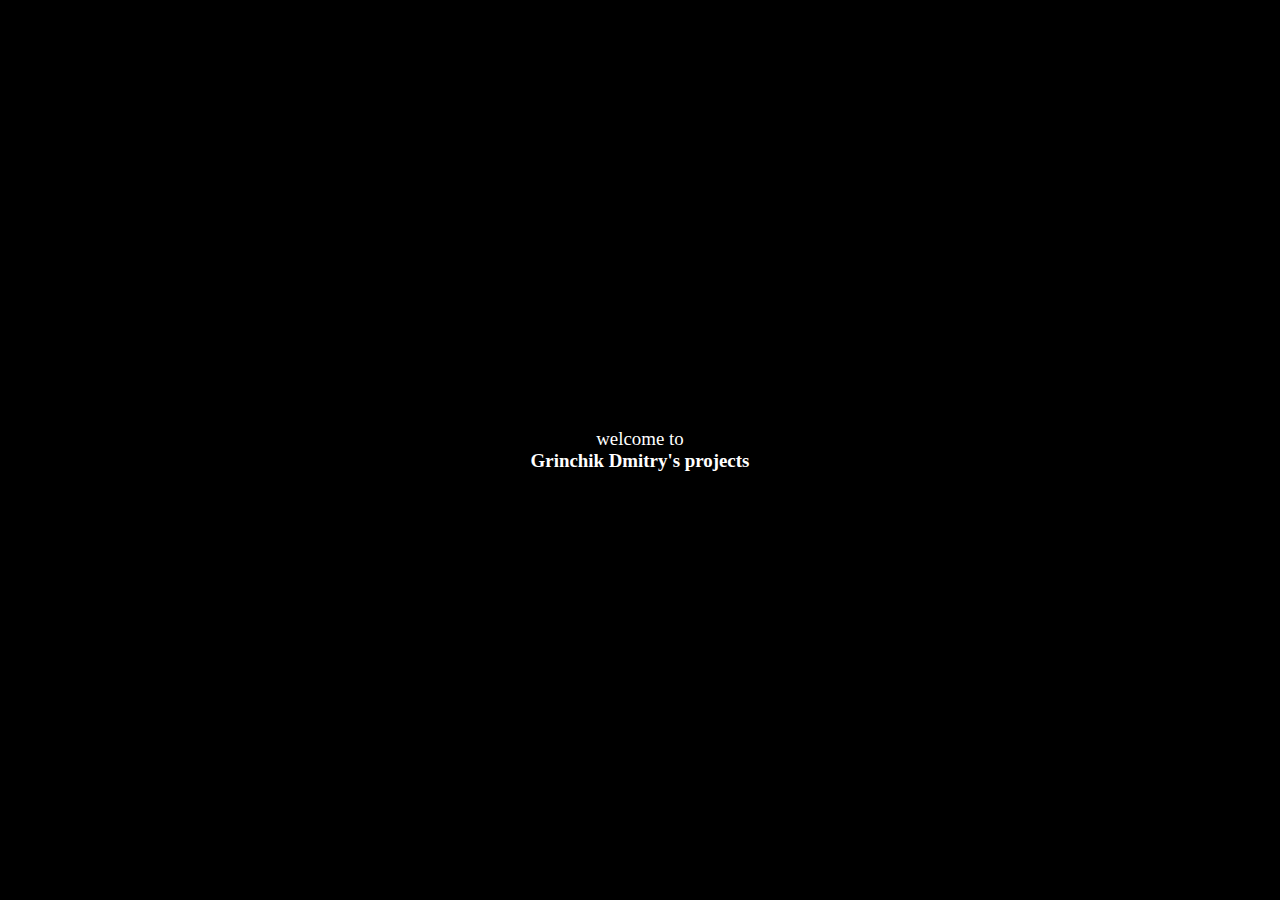
<file: index_18_01_2020.html>
<!DOCTYPE html>
<html>
<head>
	<meta charset="UTF-8"/>
    <meta name="viewport" content="width=450px">
	<title>ДР Юльки</title>
    <script type="text/javascript" src="jquery/JQRLib.js"></script>
</head>
<body style="margin : 0px; background:#C966FF; font-family: Tahoma;" align="center">
<style>
   @font-face {
    font-family: Stroke; /* Гарнитура шрифта */
    src: url('src/fonts/stroke.otf'); /* Путь к файлу со шрифтом */
   }
    
    .START_BTN { padding: 20px; display:inline-block; font-family:Stroke; color:#fff;}
    .START_BTN:active { color:#C966FF;}
    
    .MENU_BTN_AFRAME { color:#fff; background:#A84F7B; border:1px solid #FF4E7A; display: inline-block; padding:20px; font-family: Stroke; }
    .MENU_BTN_AFRAME:active { color:#000; background:#FF4E7A; }
</style>
    
<div style="position:fixed; top:0px; left:0px; width:100%; height:100%;  background-image: url('src/Julie_wallpaper.jpg'); background-size:cover; background-position: center center; ">
    
    <div id="ZERO_BLOCK" onclick="OPEN_AFRAME_AR();" style="width:100%; height:100%; position:absolute; top:0px; left:0px; background:#000;">
        <table style="border-collapse: collapse; width:100%; height:100%; position: absolute; top:0px; left:0px;">
            <tr>
                <td style="text-align:center; vertical-align: middle; width:100%; height:100%; color:#fff; font-size: 0.5cm;">
                    <div>welcome to</div>
                    <div style="font-weight:bold;">Grinchik Dmitry's projects</div>
                </td>
            </tr>
        </table>
    </div>
    <div id="HELLO_BLOCK" style="width:100%; height:100%; position:absolute; top:0px; left:0px; display:none;">
        <table style="border-collapse: collapse; width:100%; height:100%; position: absolute; top:0px; left:0px;">
            <tr>
                <td style="text-align:center; vertical-align: middle; width:100%; height:100%;">
                    <div style="padding:15px; background:rgba(0,0,0,0.5); font-size: 0.5cm; color:#fff; text-shadow:1px 1px 1px rgba(0,0,0,1);">
                        <div style="padding:10px;">
                            <div style="border:4px solid #c966ff; border-radius:100px; width:150px; height:150px; display: inline-block; background-color:#fff; background-image:url('src/img/Bunny.png'); background-size: cover;"></div>
                        </div>
                        <div style="position:relative; display:inline-block; background:#7A4F7B; border-radius:15px;">
                            <div style="position:absolute; top:-30px; left:47%; border:20px solid transparent; border-bottom:10px solid #7A4F7B;"></div>
                            <div id="PAST_FRAZE_HERE" style="padding:15px; text-align:left; font-size:0.4cm;">Привет, Юля!<br>Это я, твой зая! <br><br> Прости, но нет времени обьяснять, ты должна помочь мне найти тайный артефакт, который поможет всем кошкам и котам превзойти в мимимишности собак!</div>
                        </div><br>
                        <div class="START_BTN" step="1" onclick="NEXT_MSG(this);">Я готова!</div> 
                    </div>
                    <div id="START_BTN_DIV" style="display:none; padding:15px; /* background:rgba(0,0,0,0.5); */ font-size: 1cm; color:#fff; text-shadow:1px 1px 1px rgba(0,0,0,1);">
                        <div class="START_BTN" onclick="OPEN_AFRAME_AR();">Начать поиски</div> 
                    </div>
                </td>
            </tr>
        </table>
    </div>
    
     <div id="PROGRAMM_MENU" style="position:absolute; top:0px; left:0px; width:100%; height:100%; display:none; text-shadow: 1px 1px 1px rgba(0,0,0,1);">
        <table style="border-collapse: collapse; width:100%; height:100%; position: absolute; top:0px; left:0px;">
            <tr>
                <td style="text-align:center; vertical-align: middle; width:100%; height:100%;">
                    <div style="color:#fff; font-family:Stroke; font-size:0.6cm;">Подсказки:</div>
                    <div style="color:#fff; display:inline-block; text-align: left;">
                        <ul>
                            <li>Первая часть: Почисти принтер</li>
                            <li>Вторая часть: Проверь свой компьютер</li>
                            <li>Третья часть: Полей цветочек </li>
                        </ul>
                    </div>
                    <div style="padding:40px; color:#fff; ">
                        <div style="padding:40px; border:4px solid #fff;">
                            <div>Узнай пароль и введи его ниже!</div>
                             <div><input id="PASSWORD_INPUT" style="font-size:0.4cm; width:100%;" type="text" /></div>
                            <div style="padding:10px;">
                                <input style="font-size:0.4cm; padding:10px;" type="button" value="ПРОВЕРИТЬ ПАРОЛЬ" onclick="CHECK_PASSWORD();"/>
                            </div>
                        </div>
                    </div>
                    <div style="padding:10x 40px 10px 40px; color:#fff; background:rgba(0,0,0,0.5);">
                        <div style="padding:40px;">
                            <div>ВНИМАНИЕ: чтобы дешифратор работал корректно, необходимо разрешить ему доступ к камере, если будет запрос!</div>
                            <div style="padding:10px;"><input style="font-size:0.4cm; padding:10px;" type="button" value="ОТКРЫТЬ ДЕШИФРАТОР" onclick="OPEN_AFRAME_AR();"/></div>
                        </div>
                    </div>
                </td>
            </tr>
         </table>
    </div>
    
    <div id="AFRAME_DIV" style="position:absolute; top:0px; left:0px; width:100%; height:100%; display:none;">
        <iframe id="MAIN_AFRAME" src="" style="width:100%; height:100%; position: absolute; top:0px; left:0px; border:0px solid transparent;"></iframe>
        <div style="position:absolute; top:0px; left:0px; width:100%; background:rgb(0,0,0,0.5);" align="left">
            <div class="MENU_BTN_AFRAME" onclick="BACK_TO_MENU();">
                Назад
            </div>
        </div>
    </div>
    
    <div id="WINNER" style="width:100%; height:100%; position:absolute; top:0px; left:0px; display:none;">
        <table style="border-collapse: collapse; width:100%; height:100%; position: absolute; top:0px; left:0px;">
            <tr>
                <td style="text-align:center; vertical-align: middle; width:100%; height:100%;">
                    <div style="padding:15px; background:rgba(0,0,0,0.5); font-size: 0.5cm; color:#fff; text-shadow:1px 1px 1px rgba(0,0,0,1);">
                        <div style="padding:10px;">
                            <div style="border:4px solid #c966ff; border-radius:100px; width:150px; height:150px; display: inline-block; background-color:#fff; background-image:url('src/img/Bunny.png'); background-size: cover;"></div>
                        </div>
                        <div style="position:relative; display:inline-block; background:#7A4F7B; border-radius:15px;">
                            <div style="position:absolute; top:-30px; left:47%; border:20px solid transparent; border-bottom:10px solid #7A4F7B;"></div>
                            <div style="padding:15px; text-align:left; font-size:0.4cm;">МЯУ!!! Юля, ты мой герой! Данные расшифрованы.<br><br> Но тебе нужно поторопиться. Собаки вот-вот коснуться своими мокрыми носами артефакта.
                            <br><br>
                            Я ОТПРАВИЛ ТЕБЕ ПОСЫЛКУ НА ПОЧТУ. Срочно проверь!
                            </div>
                        </div>
                    </div>
                </td>
            </tr>
        </table>
    </div>
    
</div>
    
    <script>
        
        function WINNER_GO() {
            PROGRAMM_MENU = document.getElementById("PROGRAMM_MENU");
            WINNER = document.getElementById("WINNER");
            PROGRAMM_MENU.style.display = "none";
            WINNER.style.display = "";
        }
        
        function CHECK_PASSWORD() {
            PASSWORD_INPUT = document.getElementById("PASSWORD_INPUT");
            _VALUE_ = PASSWORD_INPUT.value;
            _VALUE_ = _VALUE_.toLowerCase();
            WORD_1 = _VALUE_.indexOf('покорми');
            WORD_2 = _VALUE_.indexOf('своего');
            WORD_3 = _VALUE_.indexOf('кота');  
            if (WORD_1!=-1 && WORD_2!=-1 && WORD_3!=-1) {
                WINNER_GO();
            } else {
                alert("ПАРОЛЬ НЕВЕРНЫЙ!");
            }
        }
        
        function BACK_TO_MENU() {
            AFRAME_DIV = document.getElementById("AFRAME_DIV");
            PROGRAMM_MENU = document.getElementById("PROGRAMM_MENU");
            PROGRAMM_MENU.style.display = "block";
            AFRAME_DIV.style.display = "none";
        }
        
        function NEXT_MSG(element) {    
            PAST_FRAZE_HERE = document.getElementById("PAST_FRAZE_HERE");
            THIS_STEP = element.getAttribute('step');
            THIS_STEP = THIS_STEP*1;
            FRAZE = "";
            BTN_TEXT = "Далее";
            ACTION = "NEXT_MSG(this);";
            if (THIS_STEP==1) {
                FRAZE = "Мрряяяууу! Я знал, что на тебя можно положиться!";
            }
            if (THIS_STEP==2) {
                FRAZE = "Мерзкие собаки зашифровали пароль и разделили его на три части. К счастью наш соседский кот из Секретной Службы по Борьбе с Милыми Песиками создал дешифратор и получил наводку, где могут быть эти части.";
            }
            if (THIS_STEP==3) {
                FRAZE = "Тебе предстоит использовать программу для поиска артефакта.<br><br>Она очень простая. Давай ее откроем и найдем артефакт!";
                BTN_TEXT = "Открыть программу";
                ACTION = "START_PROGRAMM_SCANER();";
            } 
            PAST_FRAZE_HERE.innerHTML = FRAZE;
            element.innerHTML = BTN_TEXT;
            element.setAttribute('onclick', ACTION);
            THIS_STEP++;
            element.setAttribute('step', THIS_STEP);
        }
        
        function START_PROGRAMM_SCANER() {
            HELLO_BLOCK = document.getElementById("HELLO_BLOCK");
            PROGRAMM_MENU = document.getElementById("PROGRAMM_MENU");
            HELLO_BLOCK.style.display = "none";
            PROGRAMM_MENU.style.display = "";
        }
        
        function StartAllGame(){
            ZERO_BLOCK = document.getElementById("ZERO_BLOCK");
            HELLO_BLOCK = document.getElementById("HELLO_BLOCK");
            TEST_FS();
            setTimeout(function(){
                $(ZERO_BLOCK).fadeOut(500);
                setTimeout(function(){
                    $(HELLO_BLOCK).fadeIn(500);
                }, 500);
            }, 500);
        }
    
        function OPEN_AFRAME_AR() {
            HELLO_BLOCK = document.getElementById("HELLO_BLOCK");
            ZERO_BLOCK = document.getElementById("ZERO_BLOCK");
            AFRAME_DIV = document.getElementById("AFRAME_DIV");
                MAIN_AFRAME = document.getElementById("MAIN_AFRAME");
            $(HELLO_BLOCK).fadeOut(300);
            $(ZERO_BLOCK).fadeOut(300);
            setTimeout(function(){
                SRC_NOW = MAIN_AFRAME.getAttribute('src');
                $(AFRAME_DIV).fadeIn(300);
                if (SRC_NOW=="") {
                    MAIN_AFRAME.src = "ar2.html";
                }
            }, 300);
        }
        
        function TEST_FS() {
            function openFullscreen() {
              if (document.body.requestFullscreen) {
                document.body.requestFullscreen();
              } else if (document.body.mozRequestFullScreen) { // Firefox 
                document.body.mozRequestFullScreen();
              } else if (document.body.webkitRequestFullscreen) { // Chrome, Safari and Opera
                document.body.webkitRequestFullscreen();
              } else if (document.body.msRequestFullscreen) { // IE/Edge
                document.body.msRequestFullscreen();
              }
            }
            openFullscreen();
        }
        

    </script>
</body>
</html>
</file>
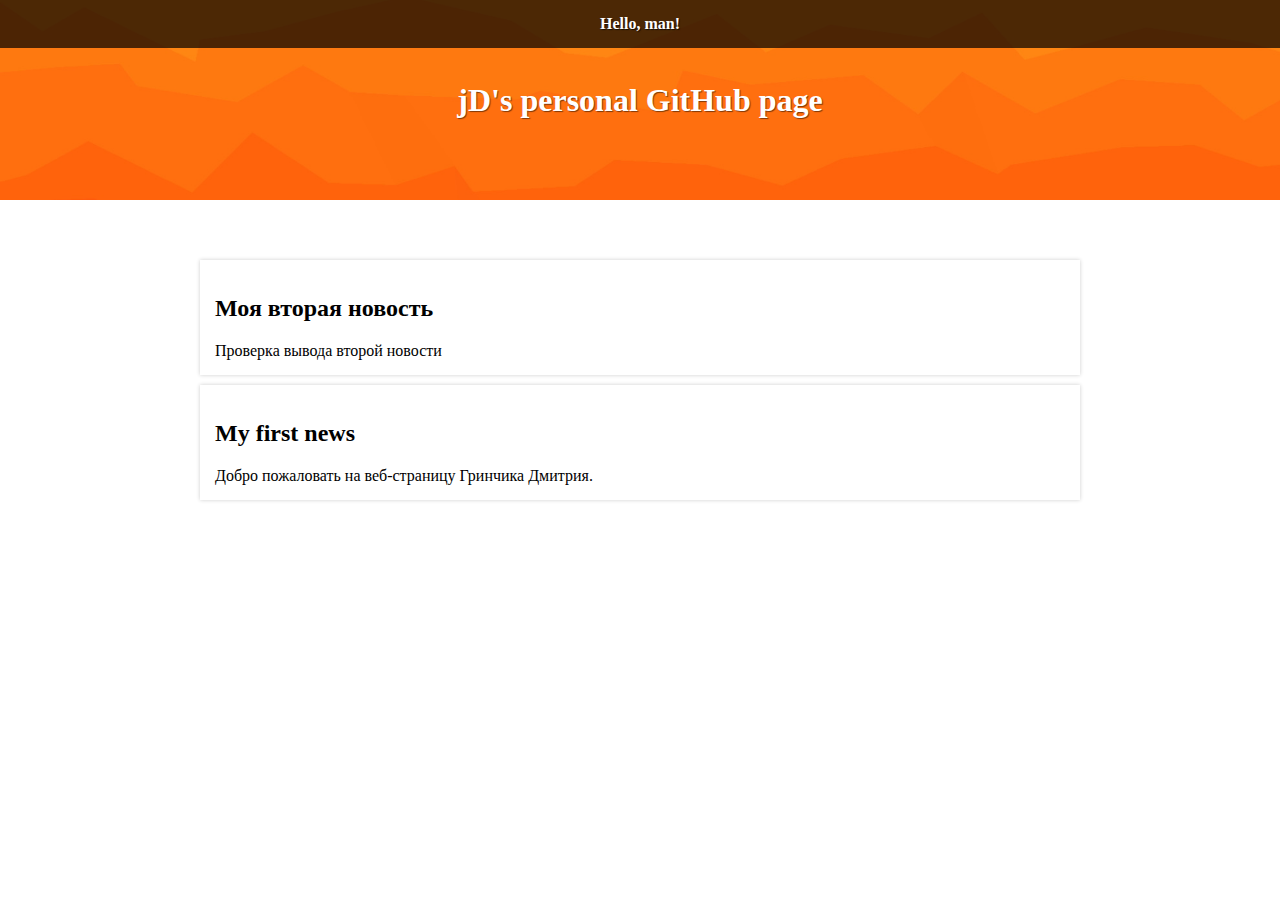
<file: index_site.html>
<!DOCTYPE html>
<html>
<head>
	<meta charset="UTF-8"/>
	<title></title>
    <script type="text/javascript" src="jquery/JQRLib.js"></script>
    <link href="main_css.css" rel="stylesheet"/>
</head>
<body style="margin : 0px;" align="center">

</body>
</html>
<jdparams pages="1">
    <script type="text/javascript" src="generator.js"></script>
</jdparams>
</file>
<file: OLD_REPOS/css/main.css>
/* FONTS */
@font-face {
	font-family: Pixel;
	src: url('../src/fonts/Thintel.ttf');
}

body { margin:0px; padding:0px; height:100%; height: 100vh;  }

/* Main Sheet styles */
#TEMPLATES { display:none;  }
#LOADING_SCREEN {	
	display:flex; width:100%; height:100%; z-index:100;
	align-items:center; justify-content: center;
	position:fixed; top:0px; left:0px;	
	background-color: #333;
}
	#LOADING_SCREEN div {	
		display: inline-block; 
		background-image: url('../src/img/loading.gif');
		background-position: center center;
		background-repeat: no-repeat;
		background-size:100%;
		font-family:Pixel; font-weight: normal; font-size: 2rem;
		text-align: center;
		color:#fff;
		text-shadow: 2px 2px 0px rgba(0,0,0,1);
		padding: 120px 0px 0px 0px;
	}

.MAIN_CONTENT {
	background-color:#000;
	background-position:center center; background-size:cover;
	height:100vh;
	transition: 0.3s;
	position:relative; z-index:0;
}
.POPUP_WINDOWS {
	transition: 0.3s;
	display: flex !important; width:100%; height:100%; z-index: 100;
	align-items:center; justify-content: center;
	position:fixed; top:0px; left:0px; z-index:10; opacity: 1;
	background-color:rgba(0,0,0,0.5);
}

/* EFFECTS */
.blury { transition:0.3s; filter:blur(15px); }
.hidden { transition:0.3s; display:none !important; opacity: 0; }
.Center { text-align: center; align-content: center; }
</file>
<file: OLD_REPOS/css/main_media.css>
@media only screen and (max-width: 600px) {


	
}
</file>
<file: OLD_REPOS/css/main_sky.css>
.MC_BackgroundSky {
	transition:0.5s;
	position:absolute; top:0px; left:0px;
	width:100%; height:100%;
}
.MC_BackgroundSky.fog { opacity: 0.3; }
.MC_BS_Sun {	
	position:absolute; left:0px; bottom:0px; z-index: 1;
	display: inline-block;	width:128px; height:128px;
	background-image: url('../src/img/sun.png');
	background-size:cover;
}
.MC_BS_Suburbs {  
	position:absolute; bottom:0px; 
	width:50%; height:100%;
	background-size: 60% auto;
	background-repeat: no-repeat;
}
.MC_BS_Suburbs.left {
	left:0px;
	background-image: url('../src/img/layer_1_left.png');
	background-position: left bottom;
}
.MC_BS_Suburbs.right {
	right:0px;
	background-image: url('../src/img/layer_1_right.png');
	background-position: right bottom;
}
</file>
<file: OLD_REPOS/css/jd_templates.css>
.jd_t_main {
	font-family: Pixel;
	display:inline-block;
	padding:20px;
	background-color: #fff;
	border-radius:10px;
}
	.jd_t_title {	
		font-weight:bold; font-size:2rem;
	}
	.jd_t_content {
		font-size:1.5rem;
	}
	.jd_t_input input {
		padding:10px; 
		font-family: Pixel;
		border:4px solid #aaa; border-radius:10px;
		font-size:2rem; font-weight:bold;
		margin:10px 0px 10px 0px;
	}
	.jd_t_input input:hover {
		border:4px solid #ed974a;
	}
	.jd_t_btn {   
		cursor:pointer;  
		display: inline-block;
		padding:10px;
		font-family: Pixel;
		font-weight: bold;
		color:#000;
		background-color: #eda74a;
		border-radius: 10px;
	}
	.jd_t_btn:hover {
		background-color: #142a44;
		color:#fff;
	}

@media only screen and (max-width:600px) {



}
</file>
<file: reserves/css/main.css>
body {	margin:0px;	overflow: hidden; }

#main_babylon_canvas {
	width:100%;
	height:100%;
	position: relative;
	z-index: 10;
}

.MAIN_HUD { display:none;
	position:fixed;
	top:10px;
	left:10px;
	border-radius: 10px;
	background-color:rgba(255,255,255,0.4);
	padding:20px;
	font-family:Century Gothic;
	backdrop-filter:blur(8px);
	-webkit-backdrop-filter:blur(8px);
	box-shadow: 0 0 5px rgba(0,0,0,0.5);
}

.MAIN_HUD table {
	border-collapse: collapse;
	width:100%;
}
.MAIN_HUD table td {
	padding:5px;
}
.MAIN_HUD table td:first-child {	width:128px; vertical-align: middle;	}
.MAIN_HUD img {		width:100px;	}

.MAIN_INTERFACE {
	width:100%; position:absolute; top:0px; left:0px;
}
	.MI_Crosshair {	position:absolute; top:49%; left:50%; z-index: 100;	}
	.MI_Crosshair div {	
		position:absolute; top:-16px; left:-16px;
		background-image:url(../img/effects/crosshair.png);
		background-size:200% 100%;
		width:32px; height:32px;
	}
	.MI_TargetTitle {	position:absolute; top:60%; width:100%; left:0%; z-index: 100; text-align: center; align-content: center;	}
	.MI_TargetTitle div {	
		display:inline-block;
		color:#fff; font-weight: bold; text-shadow:1px 1px 1px rgba(0,0,0,0.8);
		font-size:12px;
		text-align: center;
		font-family: Tahoma;
	}
	.MI_Subtitles {	position:absolute; top:75%; width:100%; left:0%; z-index: 100; text-align: center; align-content: center;	}
	.MI_Subtitles div {	
		display:inline-block;
		color:#fff; font-weight: bold; text-shadow:1px 1px 1px rgba(0,0,0,0.8);
		font-size:14px;
		text-align: center;
		font-family: Tahoma;
	}
</file>
<file: main_css.css>
body { font-family:Tahoma; }
h1 { font-family: Tahoma; font-weight:bold; color:#fff; text-shadow:1px 1px 1px rgba(0,0,0,0.5); }

.main_xstrech_block { width:100%; height:200px; }
.main_grid_block { position: relative;}

.CONTAINER_MAIN_PAGE { background:#fff; width:1000px; }

.NEWS_CONTAINER_CLASS { padding:50px; }

.NEWS_BLOCK_DIV { padding:15px; box-shadow: 0 0 4px rgba(0,0,0,0.2); margin:10px; }
.NEWS_BLOCK_DIV:hover { box-shadow: 0 0 6px rgba(0,0,0,0.5); }

/*    Style for mobile screens  */
@media all and (max-width:800px) {
    h1 { font-size: 18px; }
   /* .main_xstrech_block { background:#090; height:300px; } */
    .CONTAINER_MAIN_PAGE { display:flex; width:100%; }
}
</file>
